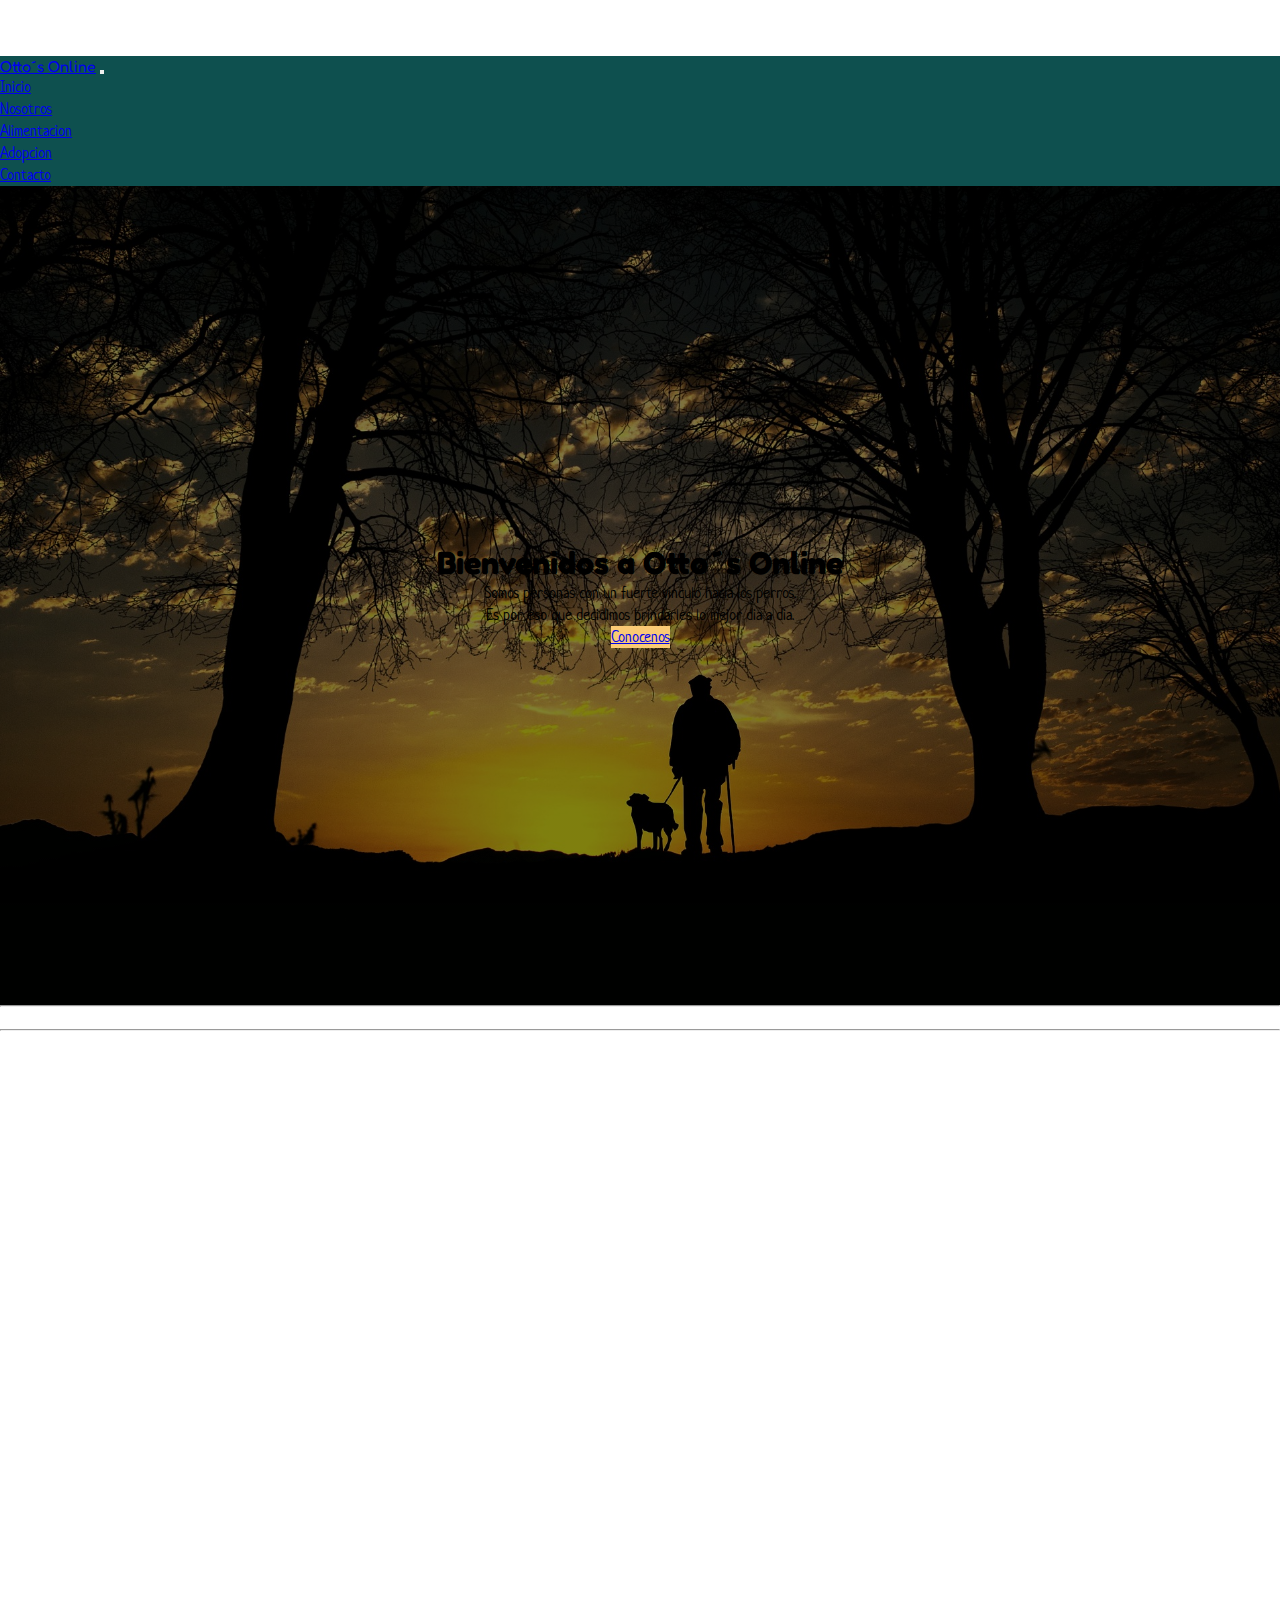
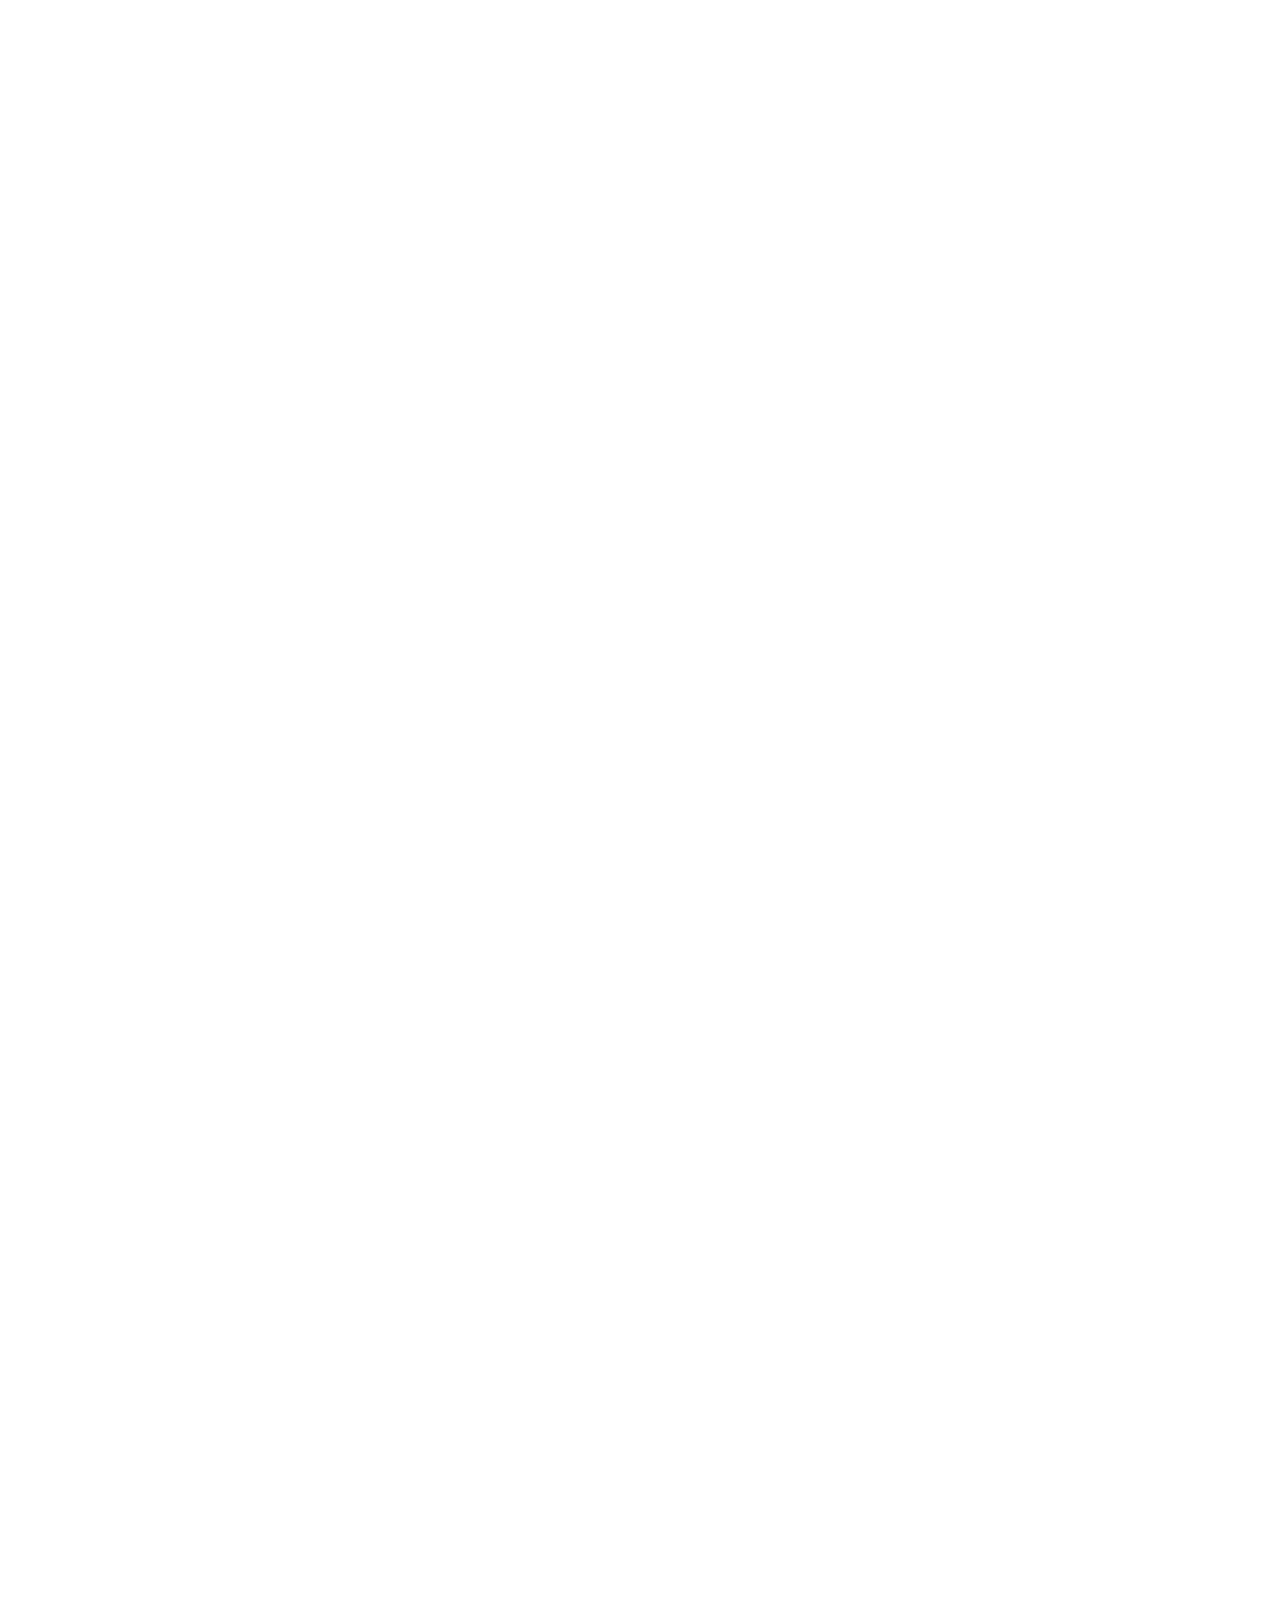
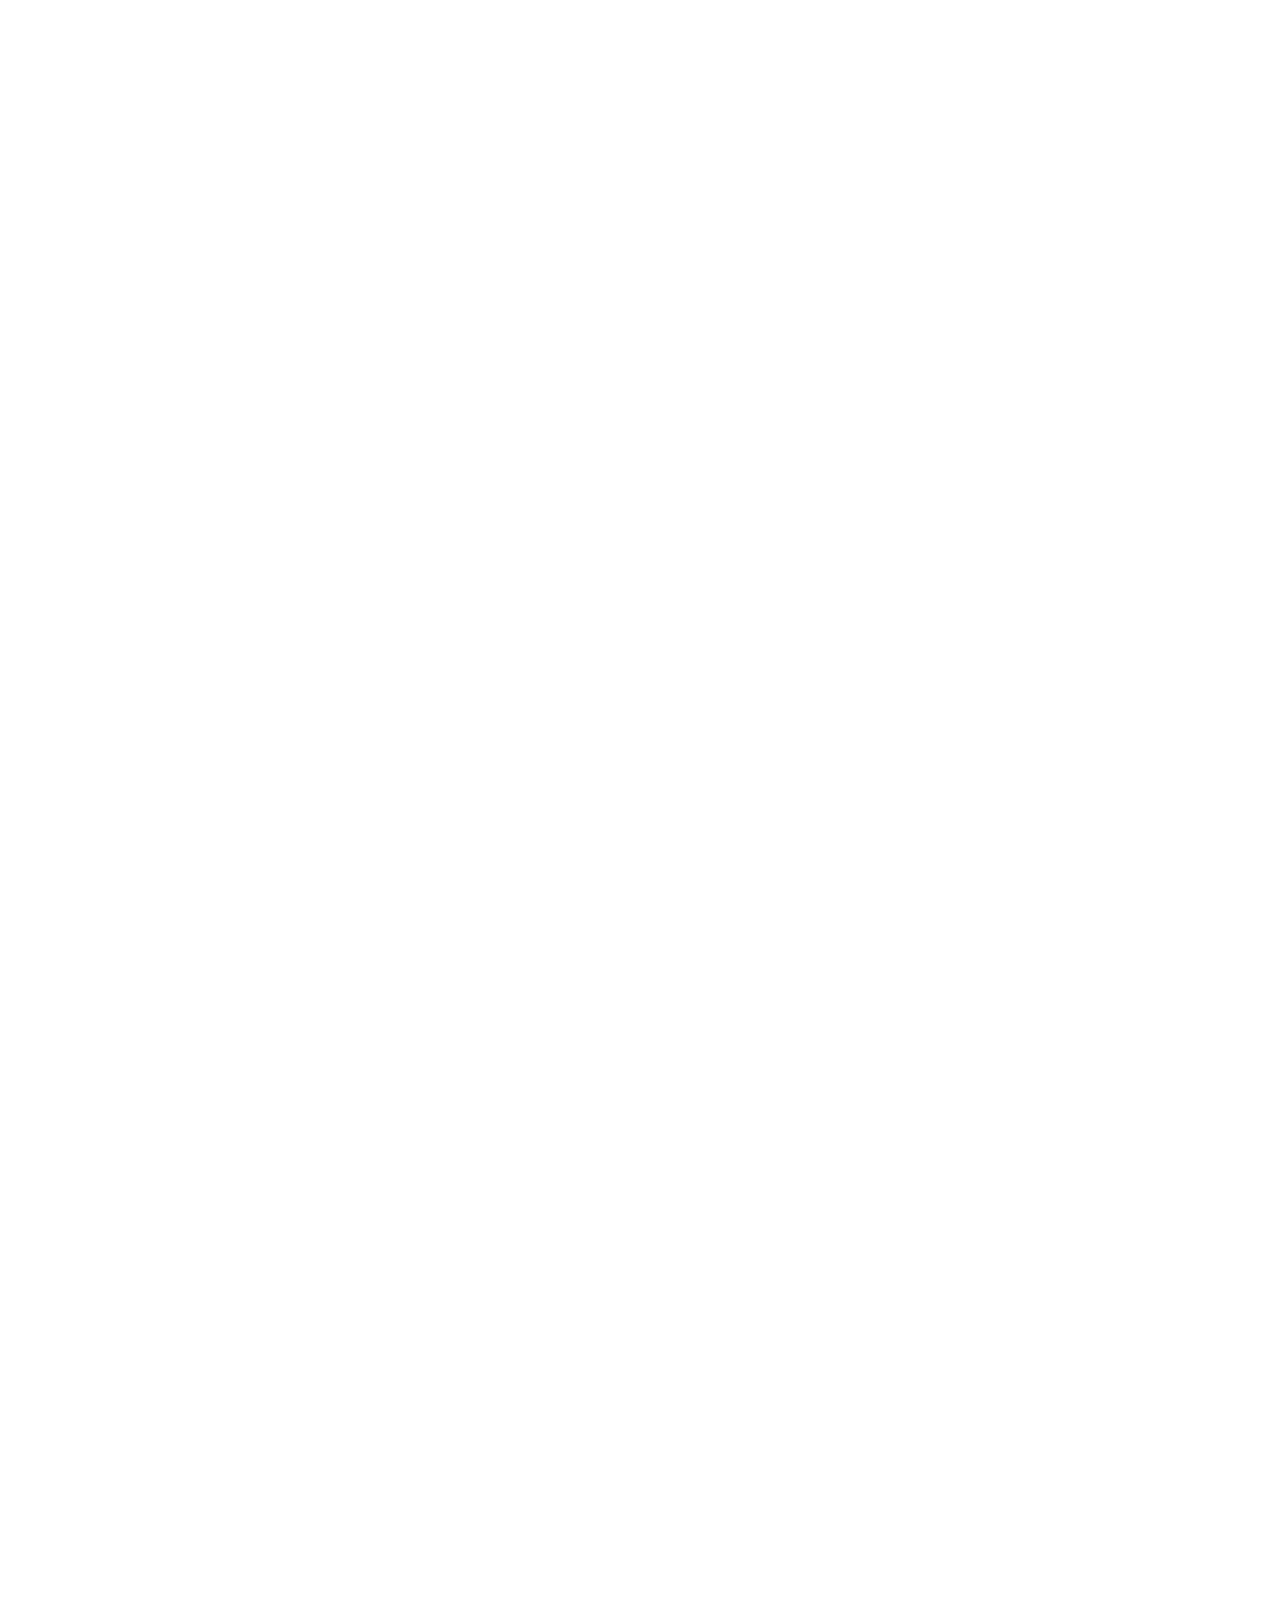
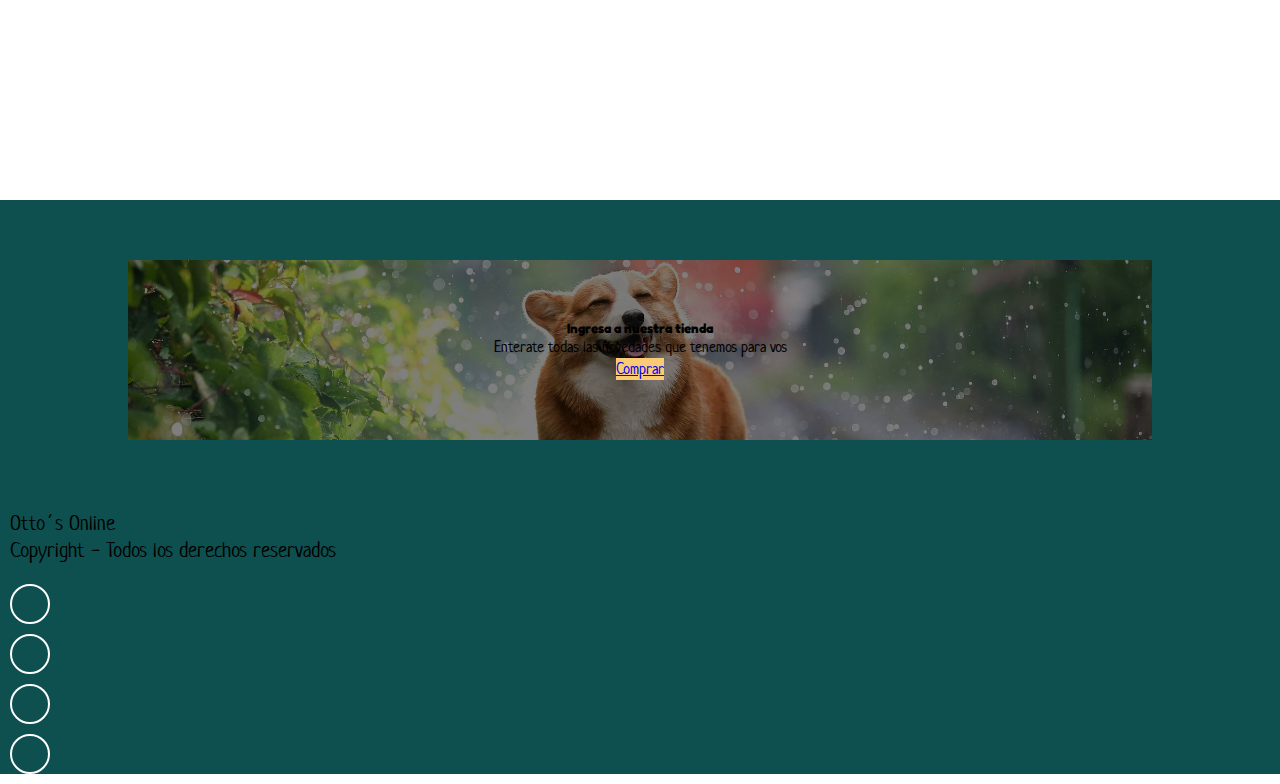
<file: index.html>
<!DOCTYPE html>
<html lang="es">

<head>
  <meta charset="UTF-8">
  <meta http-equiv="X-UA-Compatible" content="IE=edge">
  <meta name="viewport" content="width=device-width, initial-scale=1.0">
  <meta name="description" content="Articulos y alimentos para perros">
  <meta name="keywords"
    content="Pagina de bienvenida, alimento balanceado, cuchas para perros, juguetes para perros, correas, pretales, jaula">
  <link rel="shortcut icon" href="./images/Logo-Otto`s.gif" type="image/x-icon">
  <link rel="stylesheet" href="https://cdnjs.cloudflare.com/ajax/libs/font-awesome/6.2.1/css/all.min.css"
    integrity="sha512-MV7K8+y+gLIBoVD59lQIYicR65iaqukzvf/nwasF0nqhPay5w/9lJmVM2hMDcnK1OnMGCdVK+iQrJ7lzPJQd1w=="
    crossorigin="anonymous" referrerpolicy="no-referrer" />
  <link href="https://cdn.jsdelivr.net/npm/bootstrap@5.2.3/dist/css/bootstrap.min.css" rel="stylesheet"
    integrity="sha384-rbsA2VBKQhggwzxH7pPCaAqO46MgnOM80zW1RWuH61DGLwZJEdK2Kadq2F9CUG65" crossorigin="anonymous">
  <link href="https://unpkg.com/aos@2.3.1/dist/aos.css" rel="stylesheet">
  <link rel="stylesheet" href="./css/estilo.css">
  <title>Otto,s Online</title>
</head>

<body>
  <!--Navbar-->
  <header>
    <nav class="navbar navbar-dark navbar-expand-lg fixed-top">
      <div class="container">
        <a class="navbar-brand" href="./index.html"><span class="text-warning">Otto´s</span> Online</a>
        <button class="navbar-toggler" type="button" data-bs-toggle="collapse" data-bs-target="#navbarSupportedContent"
          aria-controls="navbarSupportedContent" aria-expanded="false" aria-label="Toggle navigation">
          <span class="navbar-toggler-icon"></span>
        </button>
        <div class="collapse navbar-collapse" id="navbarSupportedContent">
          <ul class="navbar-nav ms-auto mb-2 mb-lg-0">
            <li class="nav-item">
              <a class="nav-link active" aria-current="page" href="./index.html">Inicio</a>
            </li>
            <li class="nav-item">
              <a class="nav-link" href="./pages/nosotros.html">Nosotros</a>
            </li>
            <li class="nav-item">
              <a class="nav-link" href="./pages/alimentacion.html">Alimentacion</a>
            </li>
            <li class="nav-item">
              <a class="nav-link" href="./pages/adopcion.html">Adopcion</a>
            </li>
            <li class="nav-item">
              <a class="nav-link" href="./pages/contacto.html">Contacto</a>
            </li>
        </div>
      </div>
    </nav>
  </header>

  <!--Main-->

  <main>
    <section class="hero" data-aos="zoom-out">
      <div class="hero__textos text-light">
        <h1 class="shadow">Bienvenidos a Otto´s Online</h1>
        <p class="shadow">Somos personas con un fuerte vinculo hacia los perros. <br> Es por eso que decidimos
          brindarles lo mejor dia a dia.</p>
        <a href="./pages/nosotros.html" class="btn btn-warning">Conocenos</a>
      </div>
    </section>


    <!--Cajas con articulos-->

    <section class="container">
      <hr class="featurette-divider">
      <div class="row">
        <div data-aos="fade-up" class=" d-flex justify-content-center mb-3">
          <h3 class="titulos">Te ayudamos en cada paso</h3>
        </div>
        <hr class="featurette-divider">
        <div data-aos="fade-right" class="col-md-4 mt-3">
          <div class="card shadow h-100">
            <img src="./images/alimentacion.jpg" class="card-img-top" alt="alimentacion">
            <div class="card-body text-center">
              <h5 class="card-title titulos">Alimentación</h5>
              <p class="card-text">Para que tu perro este fuerte y sano, su dieta debe incluir los siguientes
                nutrientes.</p>
              <a href="./pages/alimentacion.html" target="_blank" class="btn btn-warning">Ver más</a>
            </div>
          </div>
        </div>

        <div data-aos="fade-up-right" class="col-md-4 mt-3">
          <div class="card shadow h-100">
            <img src="./images/beneficios.jpg" class="card-img-top" alt="beneficios">
            <div class="card-body text-center">
              <h5 class="card-title titulos">Beneficios</h5>
              <p class="card-text">Estudios han demostrado lo beneficioso que es tener un perro, enterate acá.</p>
              <a href="./pages/adopcion.html" target="_blank" class="btn btn-warning">Ver más</a>
            </div>
          </div>
        </div>

        <div data-aos="fade-left" class="col-md-4 mt-3">
          <div class="card shadow h-100">
            <img src="./images/llegada.jpg" class="card-img-top" alt="llegada">
            <div class="card-body text-center">
              <h5 class="card-title titulos">Llegada de un nuevo cachorro</h5>
              <p class="card-text">Cuando un cachorro llega, todo es diferente. Por eso queremos darte algunos consejos.
              </p>
              <a href="./pages/adopcion.html" target="_blank" class="btn btn-warning">Ver más</a>
            </div>
          </div>
        </div>
      </div>
    </section>
    <!--Tienda-->
    <section class="container d-flex justify-content-center mt-3">
      <div class="tienda container rounded">
        <div class="tienda__contenido rounded">
          <div class="tienda__textos text-light">
            <h5>Ingresa a nuestra tienda</h5>
            <p>Enterate todas las novedades que tenemos para vos</p>
            <a href="https://listado.mercadolibre.com.ar/animales-mascotas/perros/tienda-de-perros_NoIndex_True#applied_filter_id%3Dcategory%26applied_filter_name%3DCategor%C3%ADas%26applied_filter_order%3D4%26applied_value_id%3DMLA1072%26applied_value_name%3DPerros%26applied_value_order%3D18%26applied_value_results%3D182%26is_custom%3Dfalse"
              class="btn btn-warning" target="_blank">Comprar</a>
          </div>
        </div>
      </div>
    </section>
  </main>

  <!--Footer-->

  <footer class="pie d-flex flex-column align-items-center justify-content-center text-white mt-3">
    <p class="pie-texto text-center"> Otto´s Online <br> <i class="fa-regular fa-copyright"></i> Copyright - Todos los
      derechos reservados</p>
    <div class=" iconos-redes d-flex flex-wrap align-items-center justify-content-center">
      <a href="#" target="_blank" rel="noopener noreferrer">
        <i class="fa-brands fa-instagram"></i>
      </a>
      <a href="#">
        <i class="fa-brands fa-square-facebook"></i>
      </a>
      <a href="#">
        <i class="fa-brands fa-twitter"></i>
      </a>
      <a href="#">
        <i class="fa-brands fa-tiktok"></i>
      </a>
    </div>
  </footer>




  <script src="https://unpkg.com/aos@2.3.1/dist/aos.js"></script>
  <script>
    AOS.init({
      easing: 'ease-out-back',
      duration: 3000
    });
  </script>
  <script src="https://cdn.jsdelivr.net/npm/bootstrap@5.2.3/dist/js/bootstrap.bundle.min.js"
    integrity="sha384-kenU1KFdBIe4zVF0s0G1M5b4hcpxyD9F7jL+jjXkk+Q2h455rYXK/7HAuoJl+0I4"
    crossorigin="anonymous"></script>
</body>

</html>
</file>
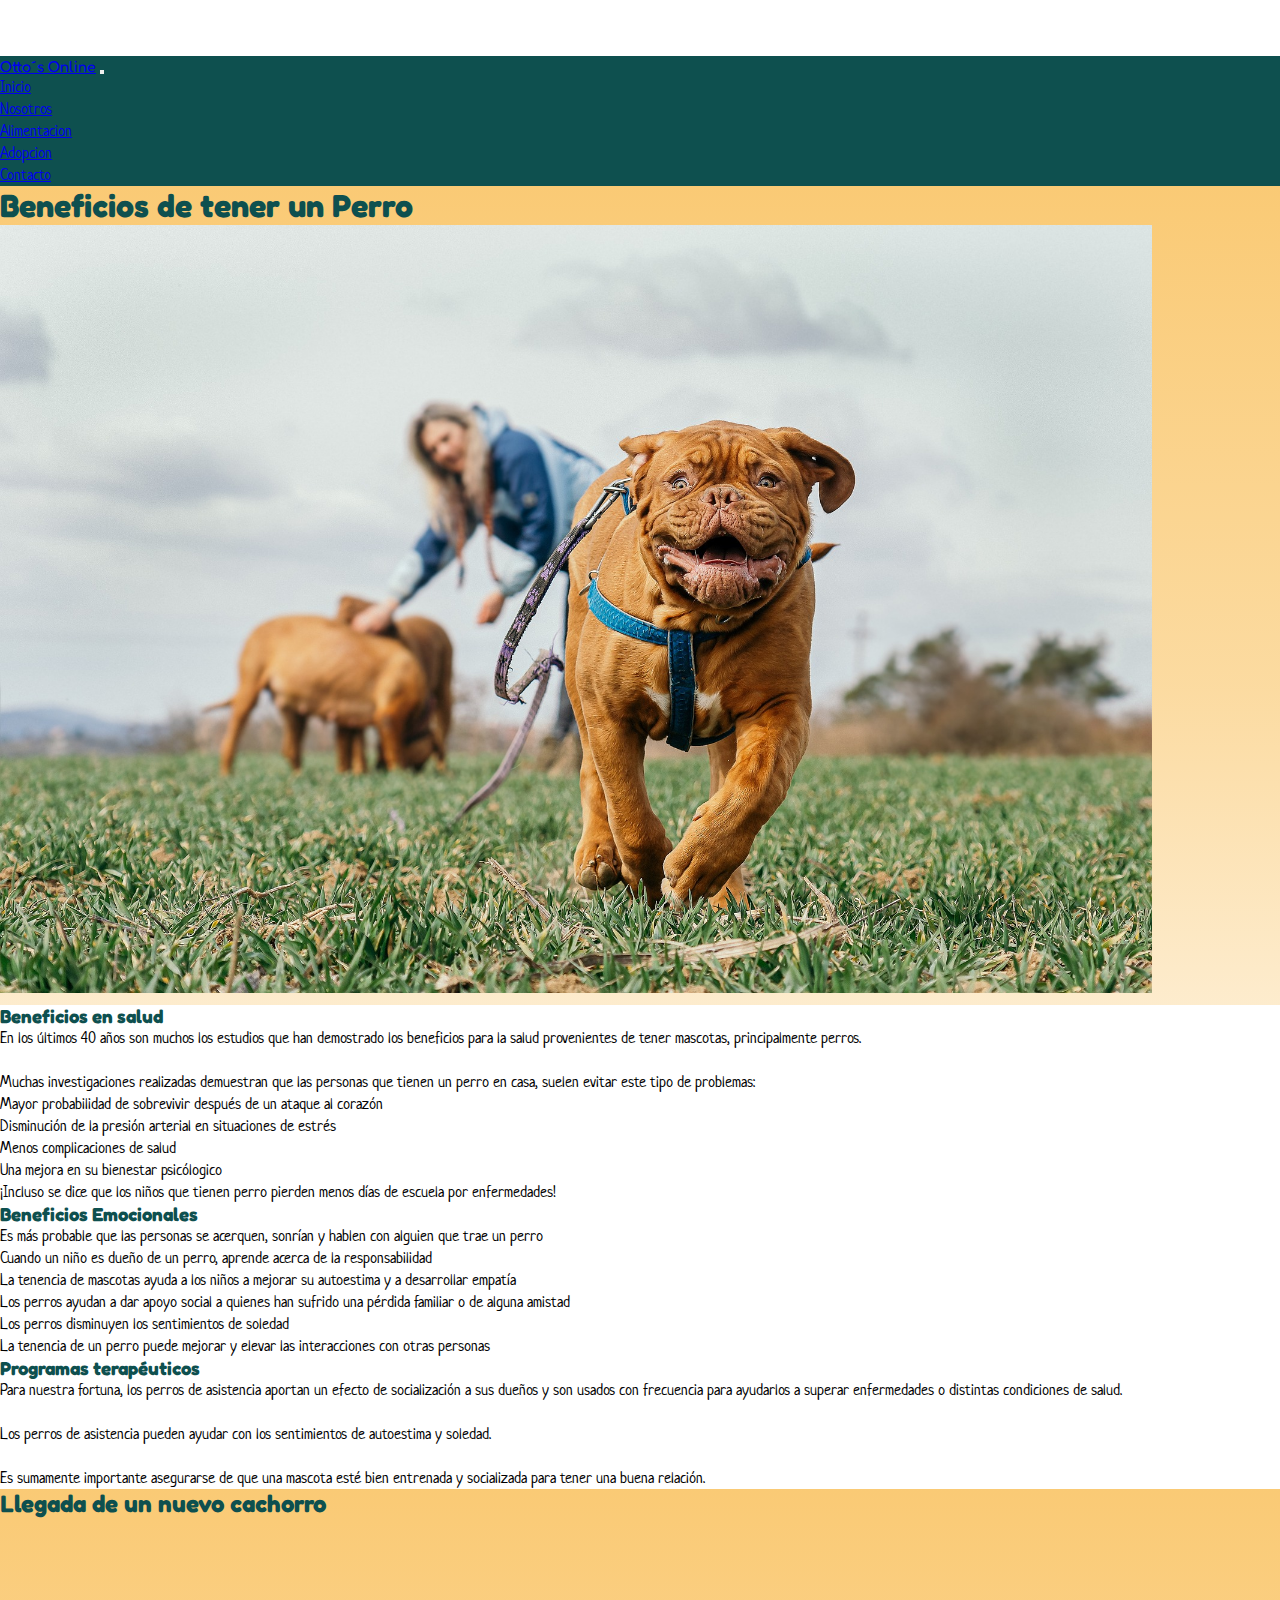
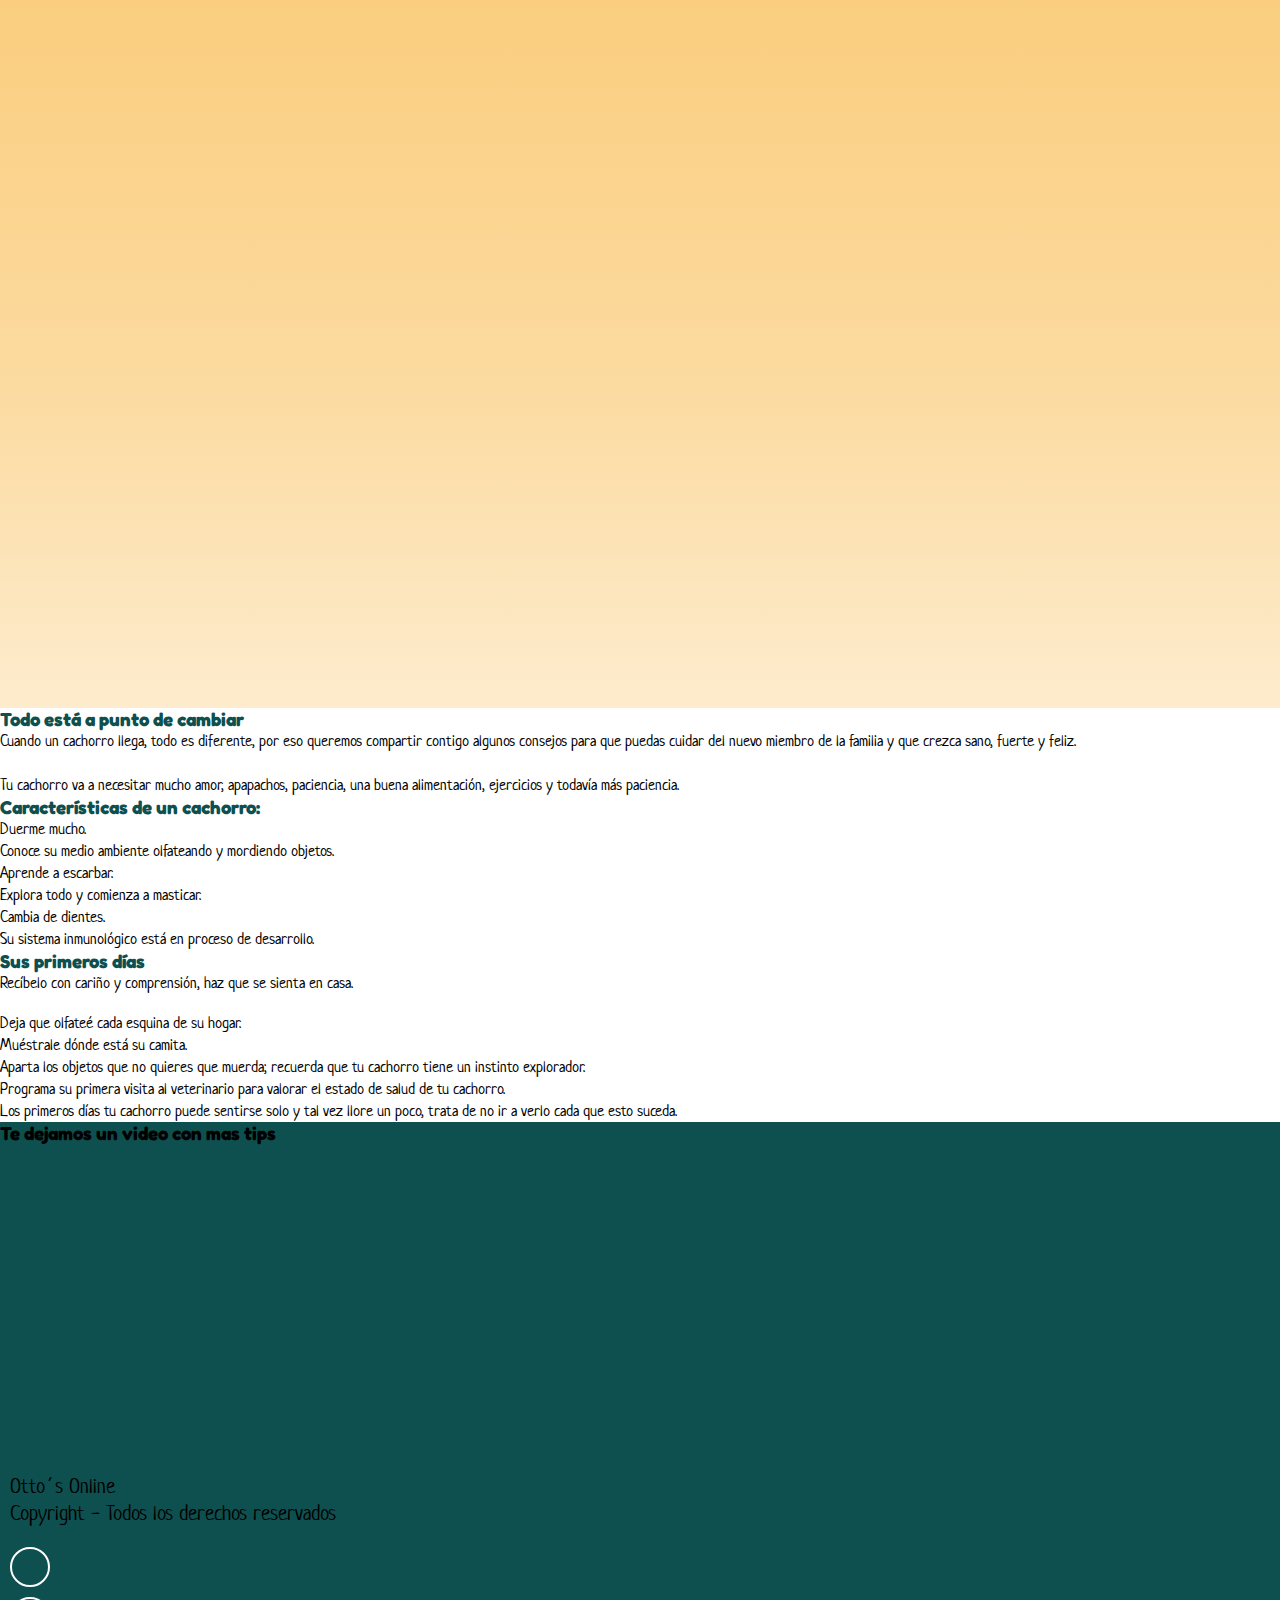
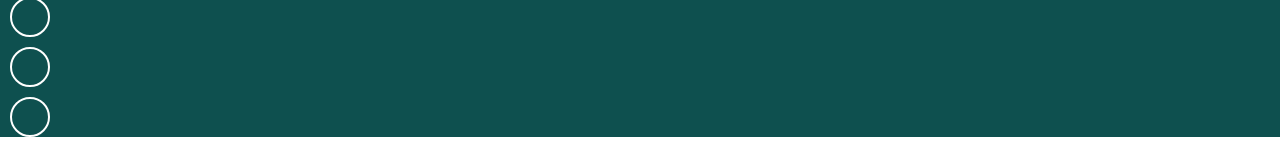
<file: pages/adopcion.html>
<!DOCTYPE html>
<html lang="es">

<head>
  <meta charset="UTF-8">
  <meta http-equiv="X-UA-Compatible" content="IE=edge">
  <meta name="viewport" content="width=device-width, initial-scale=1.0">
  <meta name="description" content="Te brindamos informacion y beneficios de tener un perro">
  <meta name="keywords"
    content="Articulos sobre una adopcion responsable y beneficios que conlleva, alimento balanceado, cuchas para perros, juguetes para perros, correas, pretales, jaula">
  <link rel="shortcut icon" href="../images/Logo-Otto`s.gif" type="image/x-icon">
  <link rel="stylesheet" href="https://cdnjs.cloudflare.com/ajax/libs/font-awesome/6.2.1/css/all.min.css"
    integrity="sha512-MV7K8+y+gLIBoVD59lQIYicR65iaqukzvf/nwasF0nqhPay5w/9lJmVM2hMDcnK1OnMGCdVK+iQrJ7lzPJQd1w=="
    crossorigin="anonymous" referrerpolicy="no-referrer" />
  <link href="https://unpkg.com/aos@2.3.1/dist/aos.css" rel="stylesheet">
  <link href="https://cdn.jsdelivr.net/npm/bootstrap@5.2.3/dist/css/bootstrap.min.css" rel="stylesheet"
    integrity="sha384-rbsA2VBKQhggwzxH7pPCaAqO46MgnOM80zW1RWuH61DGLwZJEdK2Kadq2F9CUG65" crossorigin="anonymous">
  <link rel="stylesheet" href="../css/estilo.css">
  <title>Otto´s Online - Adopción</title>
</head>

<body>
  <!--Navbar-->
  <header>
    <nav class="navbar navbar-dark navbar-expand-lg fixed-top">
      <div class="container">
        <a class="navbar-brand" href="../index.html"><span class="text-warning">Otto´s</span> Online</a>
        <button class="navbar-toggler" type="button" data-bs-toggle="collapse" data-bs-target="#navbarSupportedContent"
          aria-controls="navbarSupportedContent" aria-expanded="false" aria-label="Toggle navigation">
          <span class="navbar-toggler-icon"></span>
        </button>
        <div class="collapse navbar-collapse" id="navbarSupportedContent">
          <ul class="navbar-nav ms-auto mb-2 mb-lg-0">
            <li class="nav-item">
              <a class="nav-link" href="../index.html">Inicio</a>
            </li>
            <li class="nav-item">
              <a class="nav-link" href="../pages/nosotros.html">Nosotros</a>
            </li>
            <li class="nav-item">
              <a class="nav-link" href="../pages/alimentacion.html">Alimentacion</a>
            </li>
            <li class="nav-item">
              <a class="nav-link active" aria-current="page" href="../pages/adopcion.html">Adopcion</a>
            </li>
            <li class="nav-item">
              <a class="nav-link" href="../pages/contacto.html">Contacto</a>
            </li>
        </div>
      </div>
    </nav>
  </header>
  <main>
    <!--Articulo 1-->
    <section class="container-fluid d-flex flex-column secondaryHero2">
      <div class="text-center">
        <h1 class="titulos mt-3">Beneficios de tener un Perro</h1>
      </div>
      <div class="text-center mt-3" data-aos="zoom-in">
        <img src="../images/beneficios.jpg" alt="Perro jugando" class="img-fluid perroArticulo rounded">
      </div>
    </section>
    <article>
      <div class="container">
        <h3 class="titulos mt-3">Beneficios en salud</h3>
        <p>En los últimos 40 años son muchos los estudios que han demostrado los beneficios para la salud provenientes
          de tener mascotas, principalmente perros. <br> <br> Muchas investigaciones realizadas demuestran que las
          personas que tienen un perro en casa, suelen evitar este tipo de problemas:</p>
        <ul class="lista">
          <li>Mayor probabilidad de sobrevivir después de un ataque al corazón</li>
          <li>Disminución de la presión arterial en situaciones de estrés</li>
          <li>Menos complicaciones de salud</li>
          <li>Una mejora en su bienestar psicólogico</li>
          <li>¡Incluso se dice que los niños que tienen perro pierden menos días de escuela por enfermedades!</li>
        </ul>
        <h3 class="titulos mt-3">Beneficios Emocionales</h3>
        <ul class="lista">
          <li>Es más probable que las personas se acerquen, sonrían y hablen con alguien que trae un perro</li>
          <li>Cuando un niño es dueño de un perro, aprende acerca de la responsabilidad</li>
          <li>La tenencia de mascotas ayuda a los niños a mejorar su autoestima y a desarrollar empatía</li>
          <li>Los perros ayudan a dar apoyo social a quienes han sufrido una pérdida familiar o de alguna amistad</li>
          <li>Los perros disminuyen los sentimientos de soledad</li>
          <li>La tenencia de un perro puede mejorar y elevar las interacciones con otras personas</li>
        </ul>
        <h3 class="titulos mt-3">Programas terapéuticos</h3>
        <p>Para nuestra fortuna, los perros de asistencia aportan un efecto de socialización a sus dueños y son usados
          con frecuencia para ayudarlos a superar enfermedades o distintas condiciones de salud. <br><br>Los perros de
          asistencia pueden ayudar con los sentimientos de autoestima y soledad. <br><br>Es sumamente importante
          asegurarse de que una mascota esté bien entrenada y socializada para tener una buena relación.</p>
      </div>
    </article>
    <!--Articulo 2-->
    <section class="container-fluid d-flex flex-column secondaryHero2">
      <div class="text-center">
        <h2 class="titulos mt-3">Llegada de un nuevo cachorro</h2>
      </div>
      <div class="text-center mt-3" data-aos="zoom-in">
        <img src="../images/llegada.jpg" alt="Cachorro" class="img-fluid perroArticulo rounded">
      </div>
    </section>

    <article>
      <div class="container">
        <h3 class="titulos mt-3">Todo está a punto de cambiar</h3>
        <p>Cuando un cachorro llega, todo es diferente, por eso queremos compartir contigo algunos consejos para que
          puedas cuidar del nuevo miembro de la familia y que crezca sano, fuerte y feliz. <br><br>Tu cachorro va a
          necesitar mucho amor, apapachos, paciencia, una buena alimentación, ejercicios y todavía más paciencia.</p>
        <h3 class="titulos mt-3">Características de un cachorro:</h3>
        <ul class="lista">
          <li>Duerme mucho.</li>
          <li>Conoce su medio ambiente olfateando y mordiendo objetos.</li>
          <li>Aprende a escarbar.</li>
          <li>Explora todo y comienza a masticar.</li>
          <li>Cambia de dientes.</li>
          <li>Su sistema inmunológico está en proceso de desarrollo.</li>
        </ul>
        <h3 class="titulos mt-3">Sus primeros días</h3>
        <p>Recíbelo con cariño y comprensión, haz que se sienta en casa.</p> <br>
        <ul class="lista">
          <li>Deja que olfateé cada esquina de su hogar.</li>
          <li>Muéstrale dónde está su camita.</li>
          <li>Aparta los objetos que no quieres que muerda; recuerda que tu cachorro tiene un instinto explorador.</li>
          <li>Programa su primera visita al veterinario para valorar el estado de salud de tu cachorro.</li>
          <li>Los primeros días tu cachorro puede sentirse solo y tal vez llore un poco, trata de no ir a verlo cada que
            esto suceda.</li>
        </ul>
      </div>
      <!--Video-->
      <div class="contenedor-video container d-flex flex-column align-items-center rounded">
        <h3 class="text-warning p-3">Te dejamos un video con mas tips</h3>

        <div class="pb-5">
          <iframe width="700" height="315" src="https://www.youtube.com/embed/TbgB5zH8_3E" title="YouTube video player"
            frameborder="0"
            allow="accelerometer; autoplay; clipboard-write; encrypted-media; gyroscope; picture-in-picture; web-share"
            allowfullscreen></iframe>
        </div>
      </div>
    </article>
  </main>
  <!--Footer-->
  <footer class="pie d-flex flex-column align-items-center justify-content-center text-white mt-3">
    <p class="pie-texto text-center"> Otto´s Online <br> <i class="fa-regular fa-copyright"></i> Copyright - Todos los
      derechos reservados</p>
    <div class=" iconos-redes d-flex flex-wrap align-items-center justify-content-center">
      <a href="#" target="_blank" rel="noopener noreferrer">
        <i class="fa-brands fa-instagram"></i>
      </a>
      <a href="#">
        <i class="fa-brands fa-square-facebook"></i>
      </a>
      <a href="#">
        <i class="fa-brands fa-twitter"></i>
      </a>
      <a href="#">
        <i class="fa-brands fa-tiktok"></i>
      </a>

    </div>

  </footer>

  <script src="https://cdn.jsdelivr.net/npm/bootstrap@5.2.3/dist/js/bootstrap.bundle.min.js"
    integrity="sha384-kenU1KFdBIe4zVF0s0G1M5b4hcpxyD9F7jL+jjXkk+Q2h455rYXK/7HAuoJl+0I4"
    crossorigin="anonymous"></script>
  <script src="https://unpkg.com/aos@2.3.1/dist/aos.js"></script>
  <script>
    AOS.init({
      easing: 'ease-out-back',
      duration: 3000
    });
  </script>
</body>

</html>
</file>
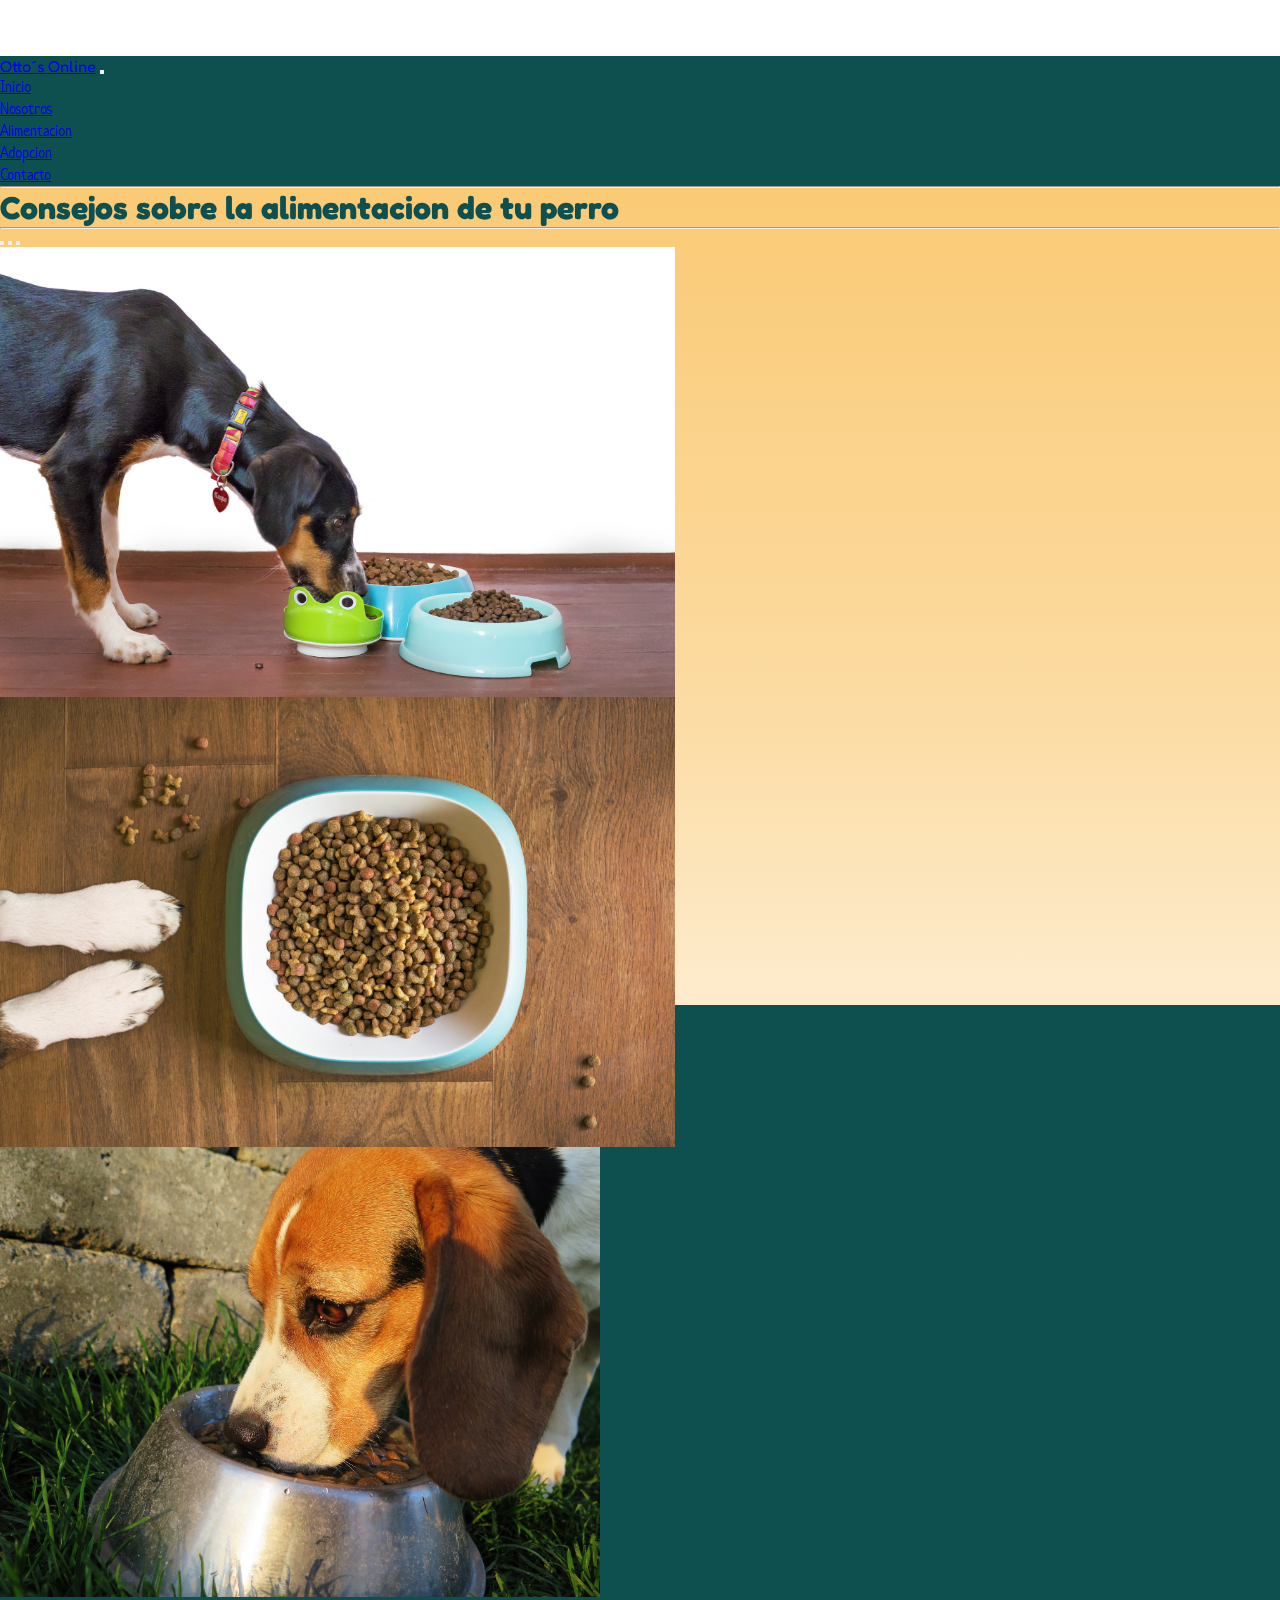
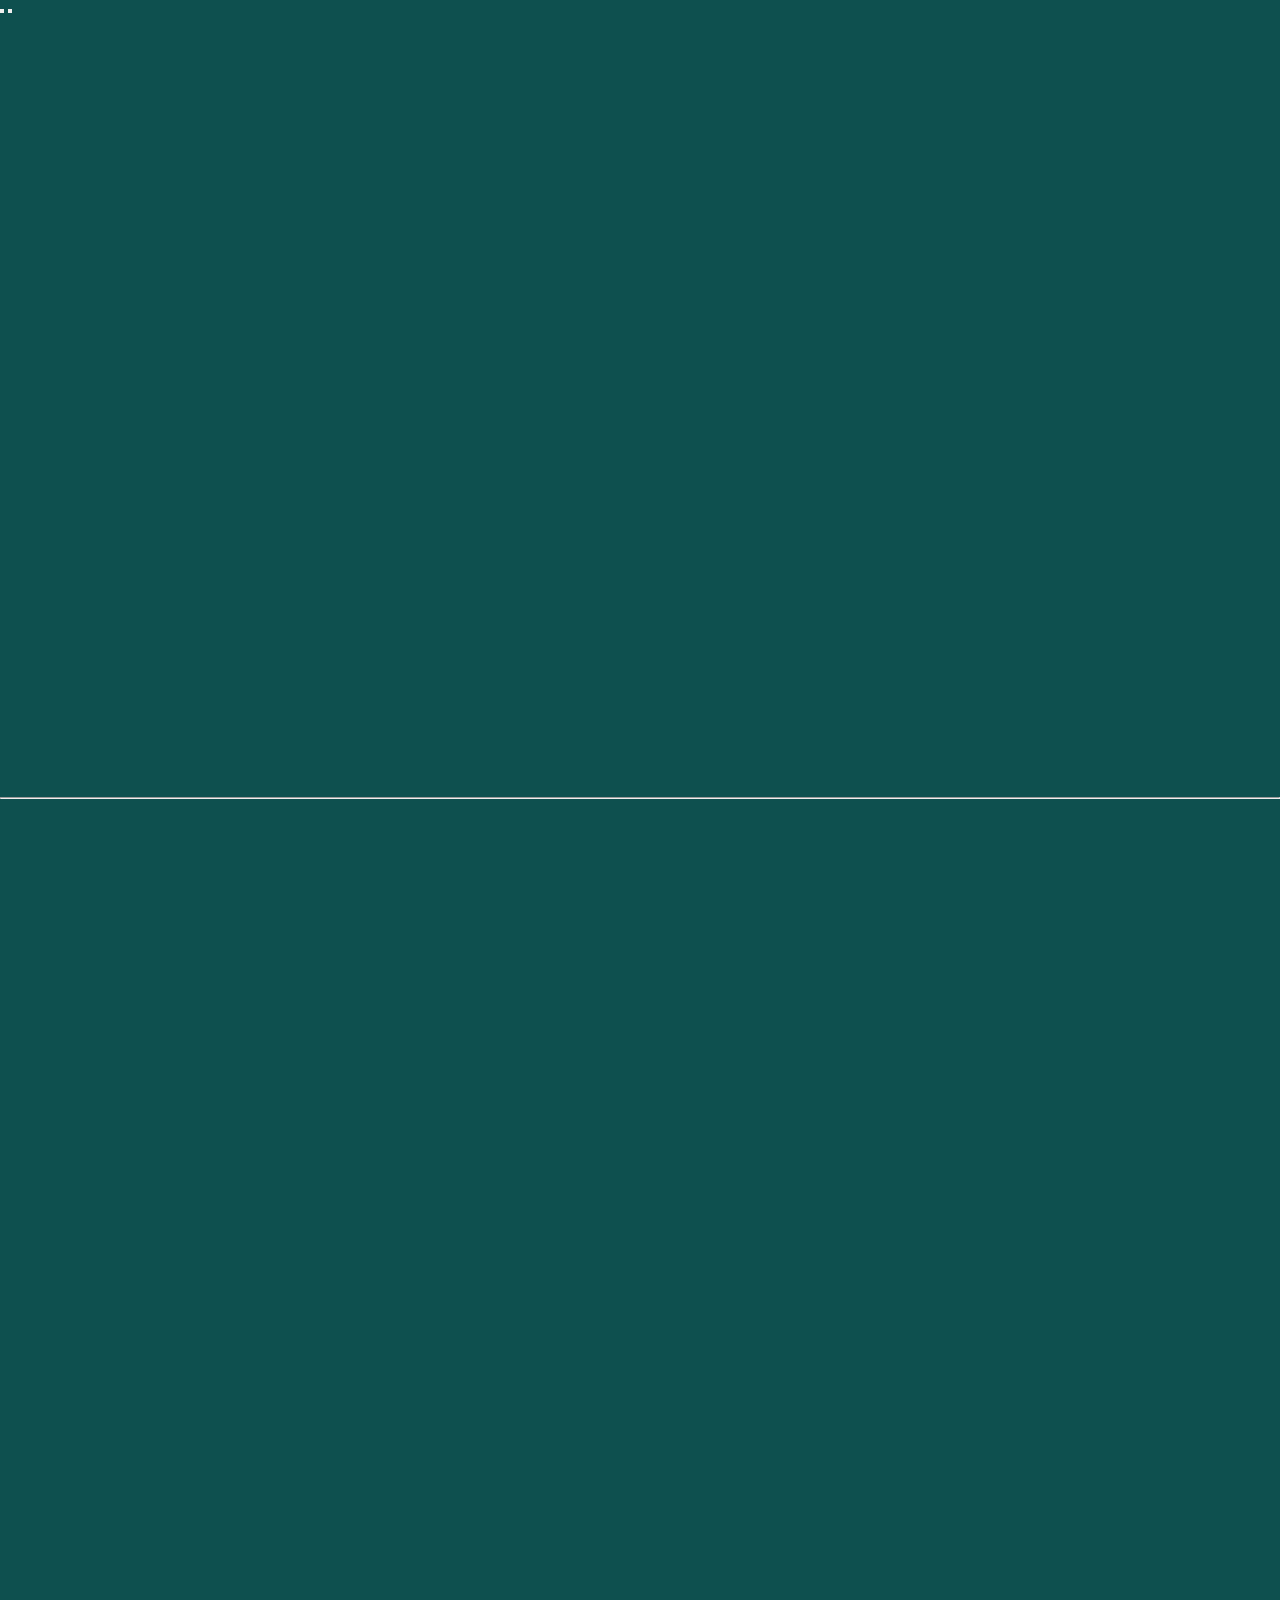
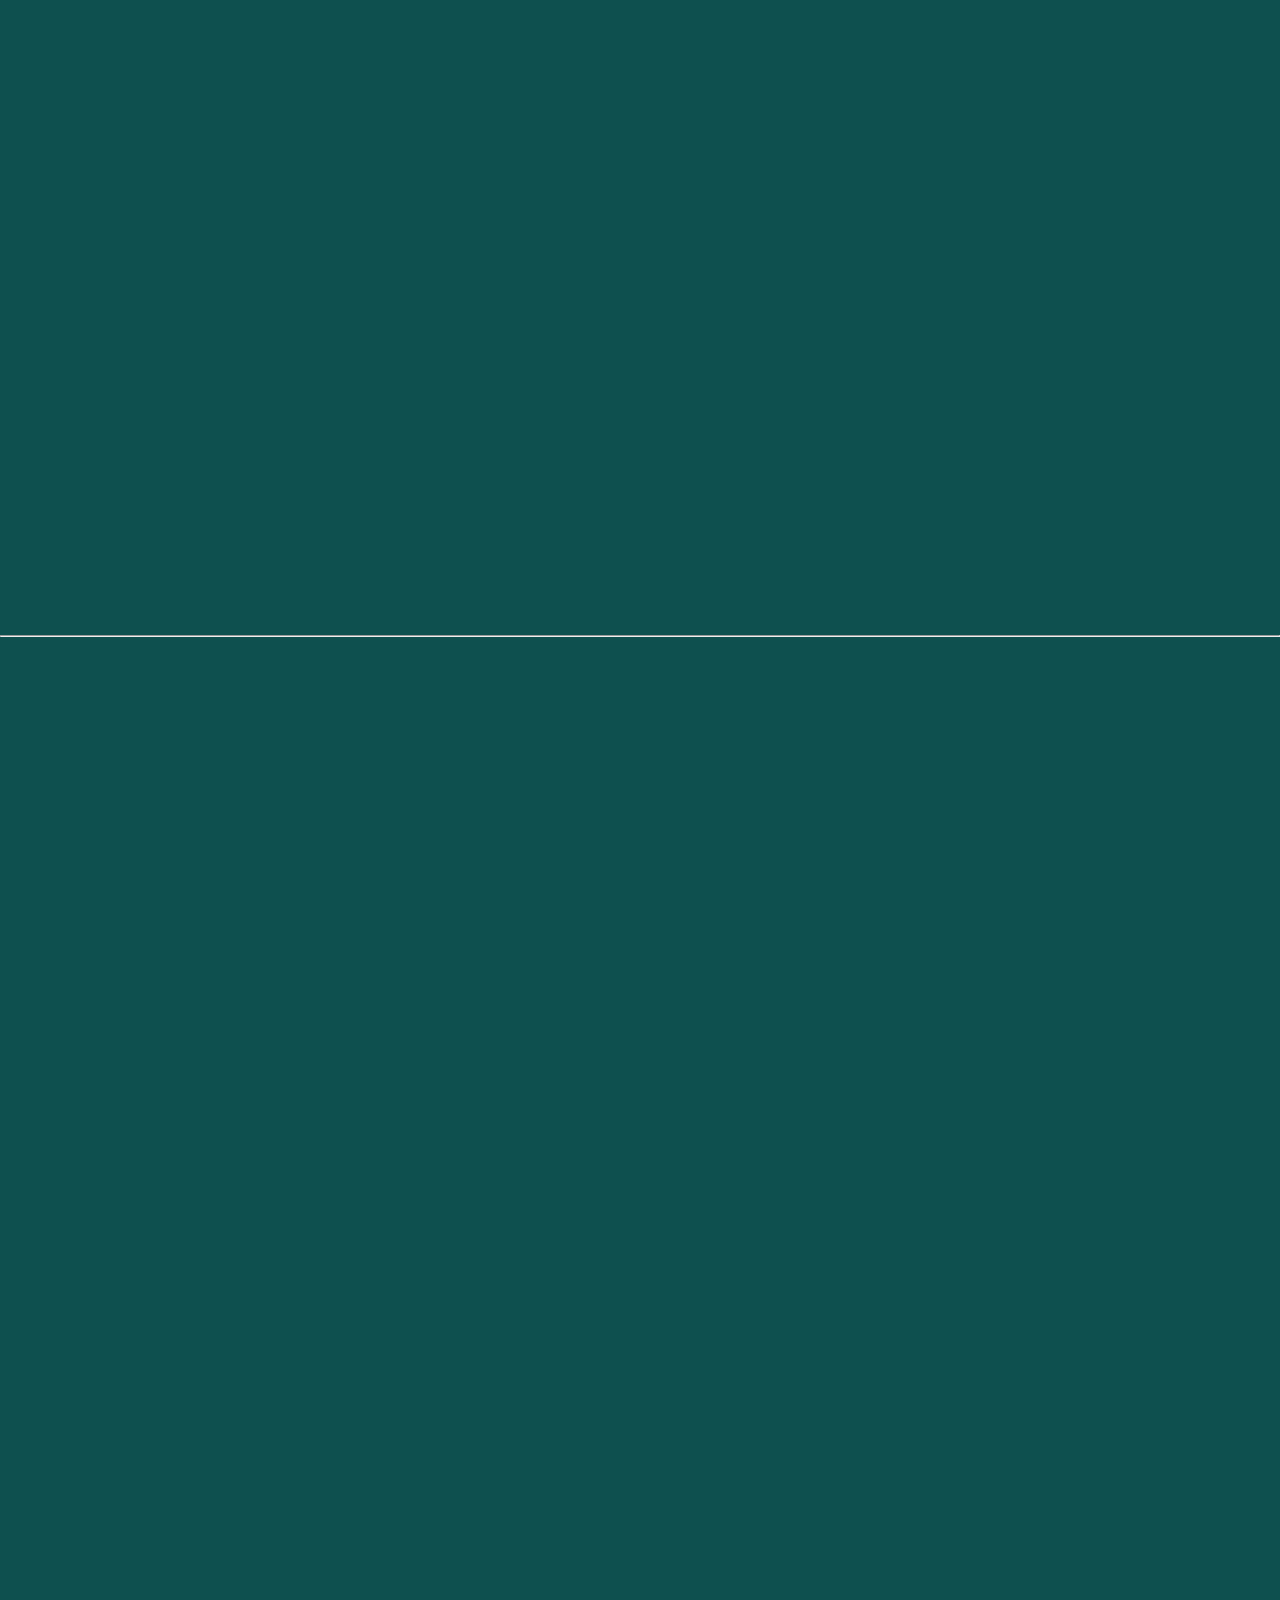
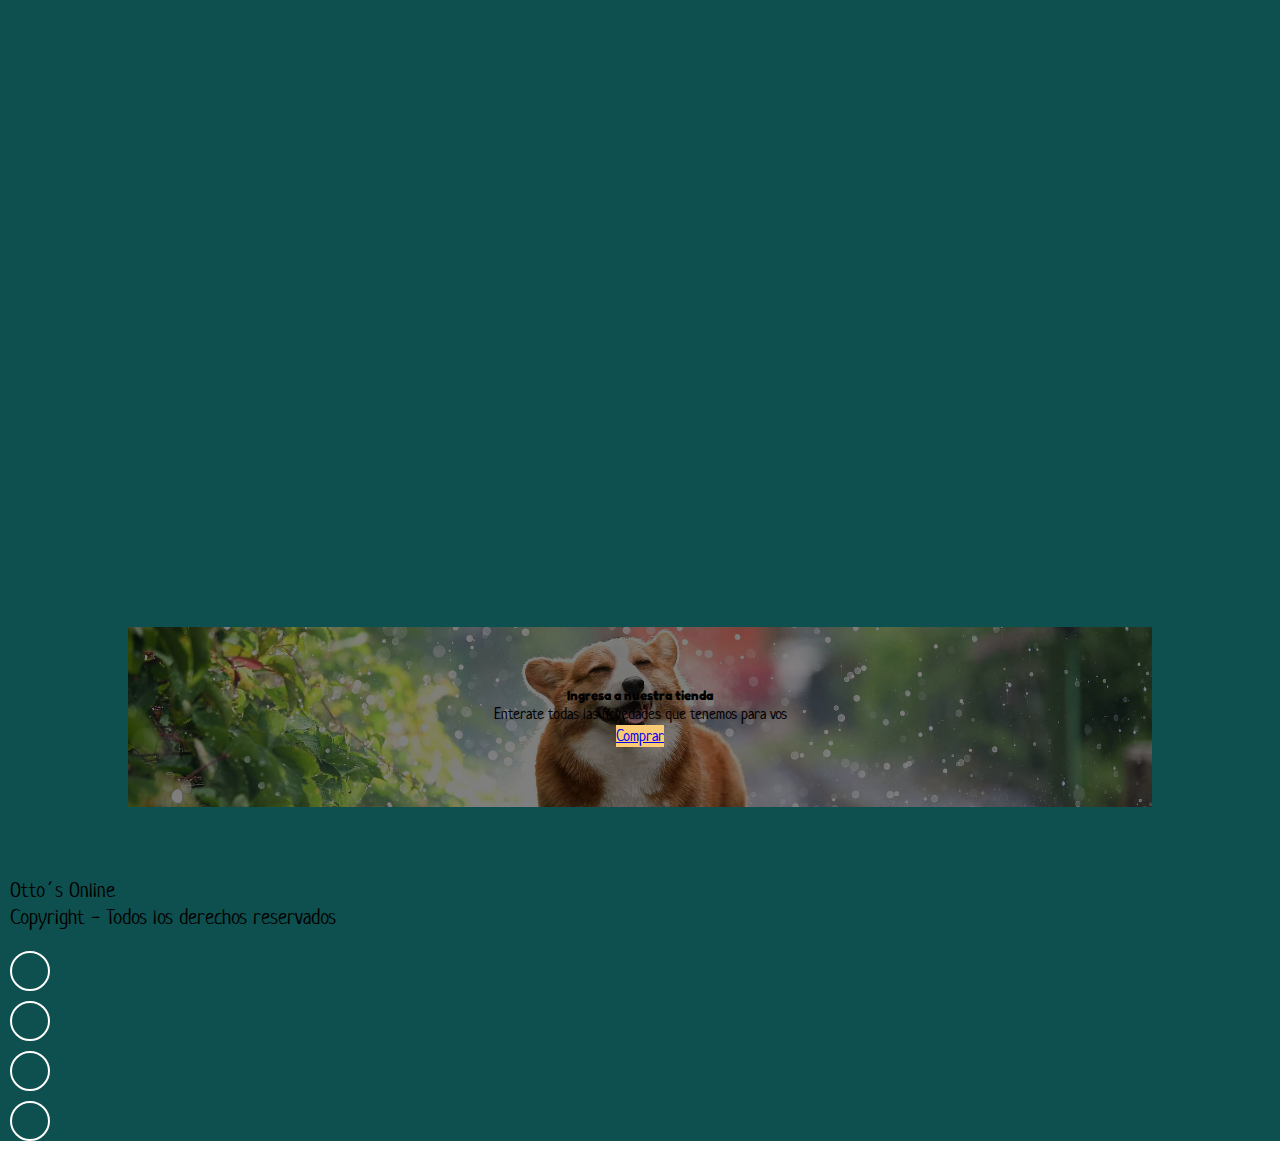
<file: pages/alimentacion.html>
<!DOCTYPE html>
<html lang="es">

<head>
  <meta charset="UTF-8">
  <meta http-equiv="X-UA-Compatible" content="IE=edge">
  <meta name="viewport" content="width=device-width, initial-scale=1.0">
  <meta name="description" content="Consejos sobre la alimentacion de tu perro">
  <meta name="keywords"
    content="Articulos sobre una buena alimentacion, alimento balanceado, cuchas para perros, juguetes para perros, correas, pretales, jaula">
  <link rel="shortcut icon" href="../images/Logo-Otto`s.gif" type="image/x-icon">
  <link rel="stylesheet" href="https://cdnjs.cloudflare.com/ajax/libs/font-awesome/6.2.1/css/all.min.css"
    integrity="sha512-MV7K8+y+gLIBoVD59lQIYicR65iaqukzvf/nwasF0nqhPay5w/9lJmVM2hMDcnK1OnMGCdVK+iQrJ7lzPJQd1w=="
    crossorigin="anonymous" referrerpolicy="no-referrer" />
  <link href="https://cdn.jsdelivr.net/npm/bootstrap@5.2.3/dist/css/bootstrap.min.css" rel="stylesheet"
    integrity="sha384-rbsA2VBKQhggwzxH7pPCaAqO46MgnOM80zW1RWuH61DGLwZJEdK2Kadq2F9CUG65" crossorigin="anonymous">
  <link href="https://unpkg.com/aos@2.3.1/dist/aos.css" rel="stylesheet">
  <link rel="stylesheet" href="../css/estilo.css">
  <title>Otto´s Online - Alimentación </title>
</head>

<body>
  <!--Navbar-->
  <header>
    <nav class="navbar navbar-dark navbar-expand-lg fixed-top">
      <div class="container">
        <a class="navbar-brand" href="../index.html"><span class="text-warning">Otto´s</span> Online</a>
        <button class="navbar-toggler" type="button" data-bs-toggle="collapse" data-bs-target="#navbarSupportedContent"
          aria-controls="navbarSupportedContent" aria-expanded="false" aria-label="Toggle navigation">
          <span class="navbar-toggler-icon"></span>
        </button>
        <div class="collapse navbar-collapse" id="navbarSupportedContent">
          <ul class="navbar-nav ms-auto mb-2 mb-lg-0">
            <li class="nav-item">
              <a class="nav-link" href="../index.html">Inicio</a>
            </li>
            <li class="nav-item">
              <a class="nav-link" href="../pages/nosotros.html">Nosotros</a>
            </li>
            <li class="nav-item">
              <a class="nav-link active" aria-current="page" href="../pages/alimentacion.html">Alimentacion</a>
            </li>
            <li class="nav-item">
              <a class="nav-link" href="../pages/adopcion.html">Adopcion</a>
            </li>
            <li class="nav-item">
              <a class="nav-link" href="../pages/contacto.html">Contacto</a>
            </li>
        </div>
      </div>
    </nav>
  </header>
  <!--Titulo y background-->
  <main>
    <section class="secondaryHero">
      <div class="container">
        <hr class="featurette-divider">
        <div data-aos="fade-up" class="d-flex justify-content-center mb-3">
          <h1 class="titulos text-center">Consejos sobre la alimentacion de tu perro</h1>
        </div>
        <hr class="featurette-divider">
      </div>
      <!-- Carousel -->
      <div id="demo" class="carousel carousel-dark slide container-fluid" data-bs-ride="carousel" data-aos="zoom-in">

        <!-- Indicators/dots -->
        <div class="carousel-indicators">
          <button type="button" data-bs-target="#demo" data-bs-slide-to="0" class="active"></button>
          <button type="button" data-bs-target="#demo" data-bs-slide-to="1"></button>
          <button type="button" data-bs-target="#demo" data-bs-slide-to="2"></button>
        </div>

        <!-- The slideshow/carousel -->
        <div class="carousel-inner">
          <div class="carousel-item active d-item">
            <img src="../images/alimentacion.jpg" alt="Perro comiendo" class="d-block w-100 d-img rounded">
          </div>
          <div class="carousel-item d-item">
            <img src="../images/alimentacion2.jpg" alt="Comedero" class="d-block w-100 d-img rounded">
          </div>
          <div class="carousel-item d-item">
            <img src="../images/alimentacion3.jpg" alt="Perro comiendo" class="d-block w-100 d-img rounded">
          </div>
        </div>

        <!-- Left and right controls/icons -->
        <button class="carousel-control-prev" type="button" data-bs-target="#demo" data-bs-slide="prev">
          <span class="carousel-control-prev-icon"></span>
        </button>
        <button class="carousel-control-next" type="button" data-bs-target="#demo" data-bs-slide="next">
          <span class="carousel-control-next-icon"></span>
        </button>
      </div>
    </section>
    <!--Articulos-->
    <article class=" articulos container-fluid p-2">
      <div class="row align-items-center justify-content-center m-3">
        <div class="col-md-6 mb-3" data-aos="fade-right">
          <img src="../images/alimentacion.jpg" class="img-fluid rounded" alt="">
        </div>
        <div class="col-md-6" data-aos="fade-left">
          <h4 class="text-center mb-5 text-warning">
            Tipos de Alimentacion
          </h4>
          <p>
            Si queremos saber qué tipo de alimentación es mejor para los perros, lo primero que debemos entender es la
            naturaleza del propio animal. El perro es un carnívoro facultativo o carroñero, lo que quiere decir que,
            siendo carnívoro, puede sobrevivir con fuentes alimenticias diferentes a la animal; a diferencia del gato,
            que es un carnívoro estricto. Y, ¿qué quiere decir esto? pues que está "facultado" para sobrevivir a través
            del consumo de cierto tipo de frutas y vegetales. Al ser un animal carnívoro facultativo, el perro puede
            sobrevivir con algunos alimentos de estos grupos pero, sin el consumo de proteína animal, no tiene todas sus
            necesidades biológicas cubiertas.
          </p>
        </div>
        <hr class="featurette-divider">
        <div class="row align-items-center justify-content-center m-3">
          <div class="col-md-6 mb-3 order-md-2" data-aos="fade-left">
            <img src="../images/alimentacion2.jpg" class="img-fluid rounded" alt="">
          </div>
          <div class="col-md-6 mt-2 order-md-1" data-aos="fade-right">
            <h4 class="text-center mb-5 text-warning">
              Dieta B.A.R.F
            </h4>
            <p>
              La dieta B.A.R.F. (Biologically Appropriate Raw Food o Biológicamente Apropiada) fue creada en base al
              entendimiento de las necesidades biológicas del perro como carnívoro facultativo y está compuesta por
              alimentos crudos que conservan una proporción aproximada por ingesta de:
            <ul class="lista text-justify">
              <li>un 60% de carne y huesos carnosos.</li>
              <li>un 15% de vegetales.</li>
              <li>un 10% de vísceras.</li>
              <li>un 5% de fruta.</li>
            </ul>
            </p>
          </div>
        </div>
        <hr class="featurette-divider">
        <div class="row align-items-center justify-content-center m-3">
          <div class="col-md-6 mb-3" data-aos="fade-right">
            <img src="../images/alimentacion3.jpg" class="img-fluid rounded" alt="">
          </div>
          <div class="col-md-6" data-aos="fade-left">
            <h4 class="text-center mb-5 text-warning">
              Proteinas
            </h4>
            <p>
              Lo primero que debe tener cualquier alimento para perros es proteína animal, en una proporción mayor al
              25% (si es un pienso extrusionado, hay que sumar los porcentajes de todas las proteínas animales que tenga
              y restarle los 2/3 de la calidad que merma con la producción). También es importante asegurarse de que
              diga 100% natural, porque eso significa que sus saborizantes y aromatizantes están hechos con plantas, en
              vez de con químicos.
            </p>
          </div>
        </div>
      </div>
    </article>
    <!--Seccion Tienda-->
    <section class="container d-flex justify-content-center mt-3">
      <div class="tienda container rounded">
        <div class="tienda__contenido rounded">
          <div class="tienda__textos text-light">
            <h5>Ingresa a nuestra tienda</h5>
            <p>Enterate todas las novedades que tenemos para vos</p>
            <a href="https://listado.mercadolibre.com.ar/animales-mascotas/perros/tienda-de-perros_NoIndex_True#applied_filter_id%3Dcategory%26applied_filter_name%3DCategor%C3%ADas%26applied_filter_order%3D4%26applied_value_id%3DMLA1072%26applied_value_name%3DPerros%26applied_value_order%3D18%26applied_value_results%3D182%26is_custom%3Dfalse"
              class="btn btn-warning" target="_blank">Comprar</a>
          </div>
        </div>
      </div>
    </section>
  </main>

  <!--Footer-->

  <footer class="pie d-flex flex-column align-items-center justify-content-center text-white mt-3">
    <p class="pie-texto text-center"> Otto´s Online <br> <i class="fa-regular fa-copyright"></i> Copyright - Todos los
      derechos reservados</p>
    <div class=" iconos-redes d-flex flex-wrap align-items-center justify-content-center">
      <a href="#" target="_blank" rel="noopener noreferrer">
        <i class="fa-brands fa-instagram"></i>
      </a>
      <a href="#">
        <i class="fa-brands fa-square-facebook"></i>
      </a>
      <a href="#">
        <i class="fa-brands fa-twitter"></i>
      </a>
      <a href="#">
        <i class="fa-brands fa-tiktok"></i>
      </a>

    </div>

  </footer>

  <script src="https://unpkg.com/aos@2.3.1/dist/aos.js"></script>
  <script>
    AOS.init({
      easing: 'ease-out-back',
      duration: 3000
    });
  </script>
  <script src="https://cdn.jsdelivr.net/npm/bootstrap@5.2.3/dist/js/bootstrap.bundle.min.js"
    integrity="sha384-kenU1KFdBIe4zVF0s0G1M5b4hcpxyD9F7jL+jjXkk+Q2h455rYXK/7HAuoJl+0I4"
    crossorigin="anonymous"></script>
</body>

</html>
</file>
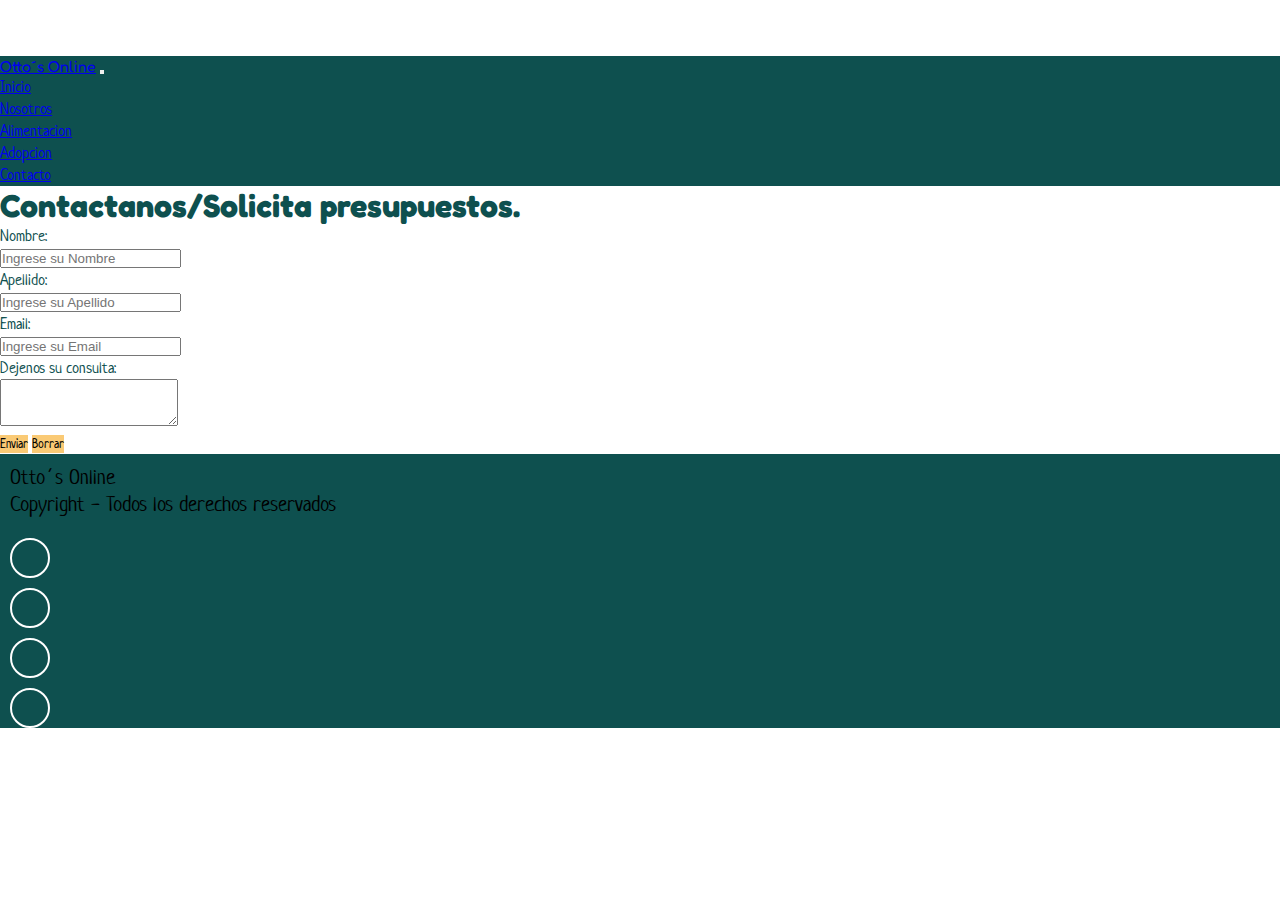
<file: pages/contacto.html>
<!DOCTYPE html>
<html lang="es">

<head>
  <meta charset="UTF-8">
  <meta http-equiv="X-UA-Compatible" content="IE=edge">
  <meta name="viewport" content="width=device-width, initial-scale=1.0">
  <meta name="description" content="Contacta con nosotros">
  <meta name="keywords"
    content="Contacto con la empresa completando el formulario ,alimento balanceado, cuchas para perros, juguetes para perros, correas, pretales, jaula">
  <link rel="shortcut icon" href="../images/Logo-Otto`s.gif" type="image/x-icon">
  <link rel="stylesheet" href="https://cdnjs.cloudflare.com/ajax/libs/font-awesome/6.2.1/css/all.min.css"
    integrity="sha512-MV7K8+y+gLIBoVD59lQIYicR65iaqukzvf/nwasF0nqhPay5w/9lJmVM2hMDcnK1OnMGCdVK+iQrJ7lzPJQd1w=="
    crossorigin="anonymous" referrerpolicy="no-referrer" />
  <link href="https://cdn.jsdelivr.net/npm/bootstrap@5.2.3/dist/css/bootstrap.min.css" rel="stylesheet"
    integrity="sha384-rbsA2VBKQhggwzxH7pPCaAqO46MgnOM80zW1RWuH61DGLwZJEdK2Kadq2F9CUG65" crossorigin="anonymous">
  <link rel="stylesheet" href="../css/estilo.css">
  <title>Otto´s Online - Contacto</title>
</head>

<body class="bodyForm">
  <!--Navbar-->
  <header>
    <nav class="navbar navbar-dark navbar-expand-lg fixed-top">
      <div class="container">
        <a class="navbar-brand" href="../index.html"><span class="text-warning">Otto´s</span> Online</a>
        <button class="navbar-toggler" type="button" data-bs-toggle="collapse" data-bs-target="#navbarSupportedContent"
          aria-controls="navbarSupportedContent" aria-expanded="false" aria-label="Toggle navigation">
          <span class="navbar-toggler-icon"></span>
        </button>
        <div class="collapse navbar-collapse" id="navbarSupportedContent">
          <ul class="navbar-nav ms-auto mb-2 mb-lg-0">
            <li class="nav-item">
              <a class="nav-link" href="../index.html">Inicio</a>
            </li>
            <li class="nav-item">
              <a class="nav-link" href="../pages/nosotros.html">Nosotros</a>
            </li>
            <li class="nav-item">
              <a class="nav-link" href="../pages/alimentacion.html">Alimentacion</a>
            </li>
            <li class="nav-item">
              <a class="nav-link" href="../pages/adopcion.html">Adopcion</a>
            </li>
            <li class="nav-item">
              <a class="nav-link active" aria-current="page" href="../pages/contacto.html">Contacto</a>
            </li>
        </div>
      </div>
    </nav>
  </header>
  <!--Formulario de contacto-->
  <main>
    <section class="container">
      <div class="row my-5">
        <div class="col-sm-12 col-md-12 col-lg-12">
          <h1 class="titulos text-center pt-3">Contactanos/Solicita presupuestos.</h1>
          <form action="" method="post" class="formu">
            <div class="mb-3">
              <label for="nombre" class="form-label">
                <p>Nombre:</p>
              </label>
              <input type="text" class="form-control" id="nombre" placeholder="Ingrese su Nombre" required>
            </div>
            <div class="mb-3">
              <label for="apellido" class="form-label">
                <p>Apellido:</p>
              </label>
              <input type="text" class="form-control" id="apellido" placeholder="Ingrese su Apellido" required>
            </div>
            <div class="mb-3">
              <label for="email" class="form-label">
                <p>Email:</p>
              </label>
              <input type="email" class="form-control" id="email" placeholder="Ingrese su Email" required>
            </div>
            <div class="mb-3">
              <label for="exampleFormControlTextarea1" class="form-label">
                <p>Dejenos su consulta:</p>
              </label>
              <textarea class="form-control" id="exampleFormControlTextarea1" rows="3"></textarea>
            </div>
            <button type="submit" class="btn">Enviar</button>
            <button type="reset" class="btn">Borrar</button>
          </form>
        </div>
      </div>
    </section>
  </main>
  <!--Footer-->
  <footer class="pie d-flex flex-column align-items-center justify-content-center text-white mt-3">
    <p class="pie-texto text-center"> Otto´s Online <br> <i class="fa-regular fa-copyright"></i> Copyright - Todos los
      derechos reservados</p>
    <div class=" iconos-redes d-flex flex-wrap align-items-center justify-content-center">
      <a href="#" target="_blank" rel="noopener noreferrer">
        <i class="fa-brands fa-instagram"></i>
      </a>
      <a href="#">
        <i class="fa-brands fa-square-facebook"></i>
      </a>
      <a href="#">
        <i class="fa-brands fa-twitter"></i>
      </a>
      <a href="#">
        <i class="fa-brands fa-tiktok"></i>
      </a>

    </div>

  </footer>


  <script src="https://cdn.jsdelivr.net/npm/bootstrap@5.2.3/dist/js/bootstrap.bundle.min.js"
    integrity="sha384-kenU1KFdBIe4zVF0s0G1M5b4hcpxyD9F7jL+jjXkk+Q2h455rYXK/7HAuoJl+0I4"
    crossorigin="anonymous"></script>
</body>

</html>
</file>
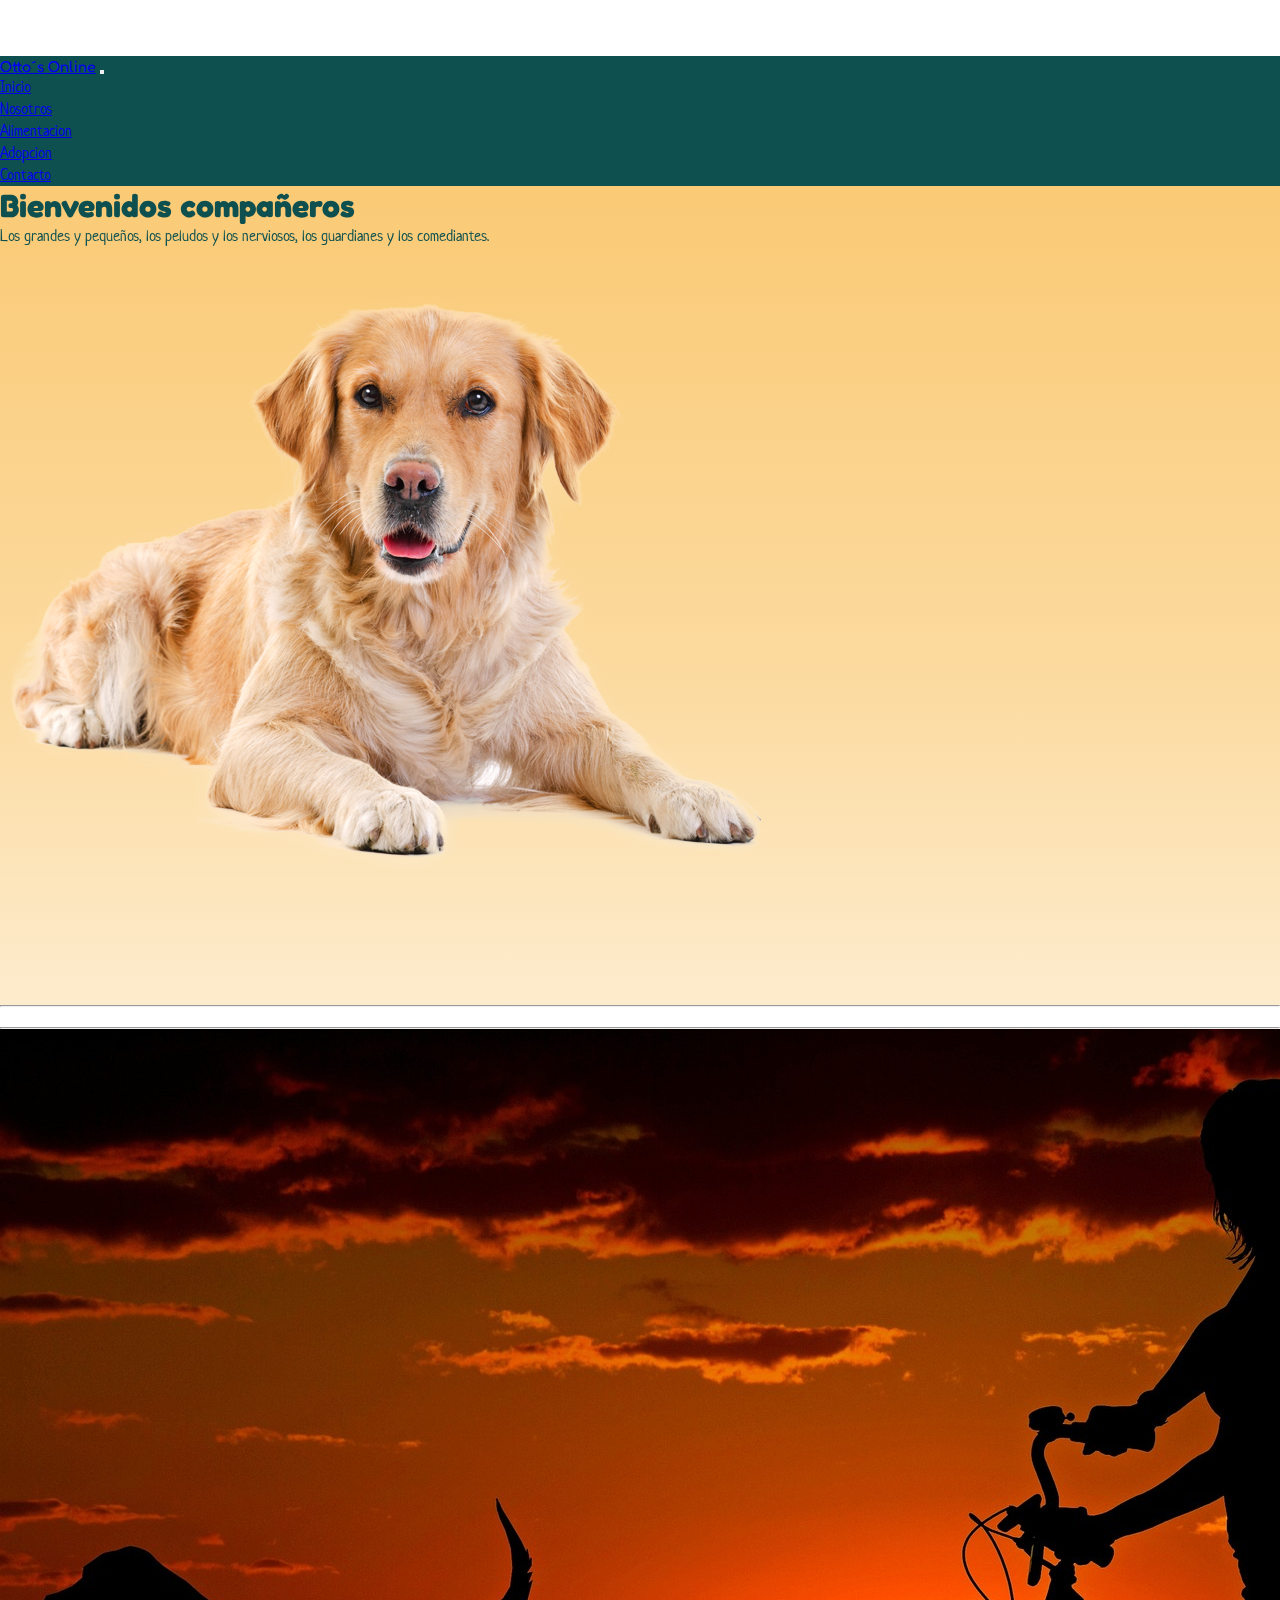
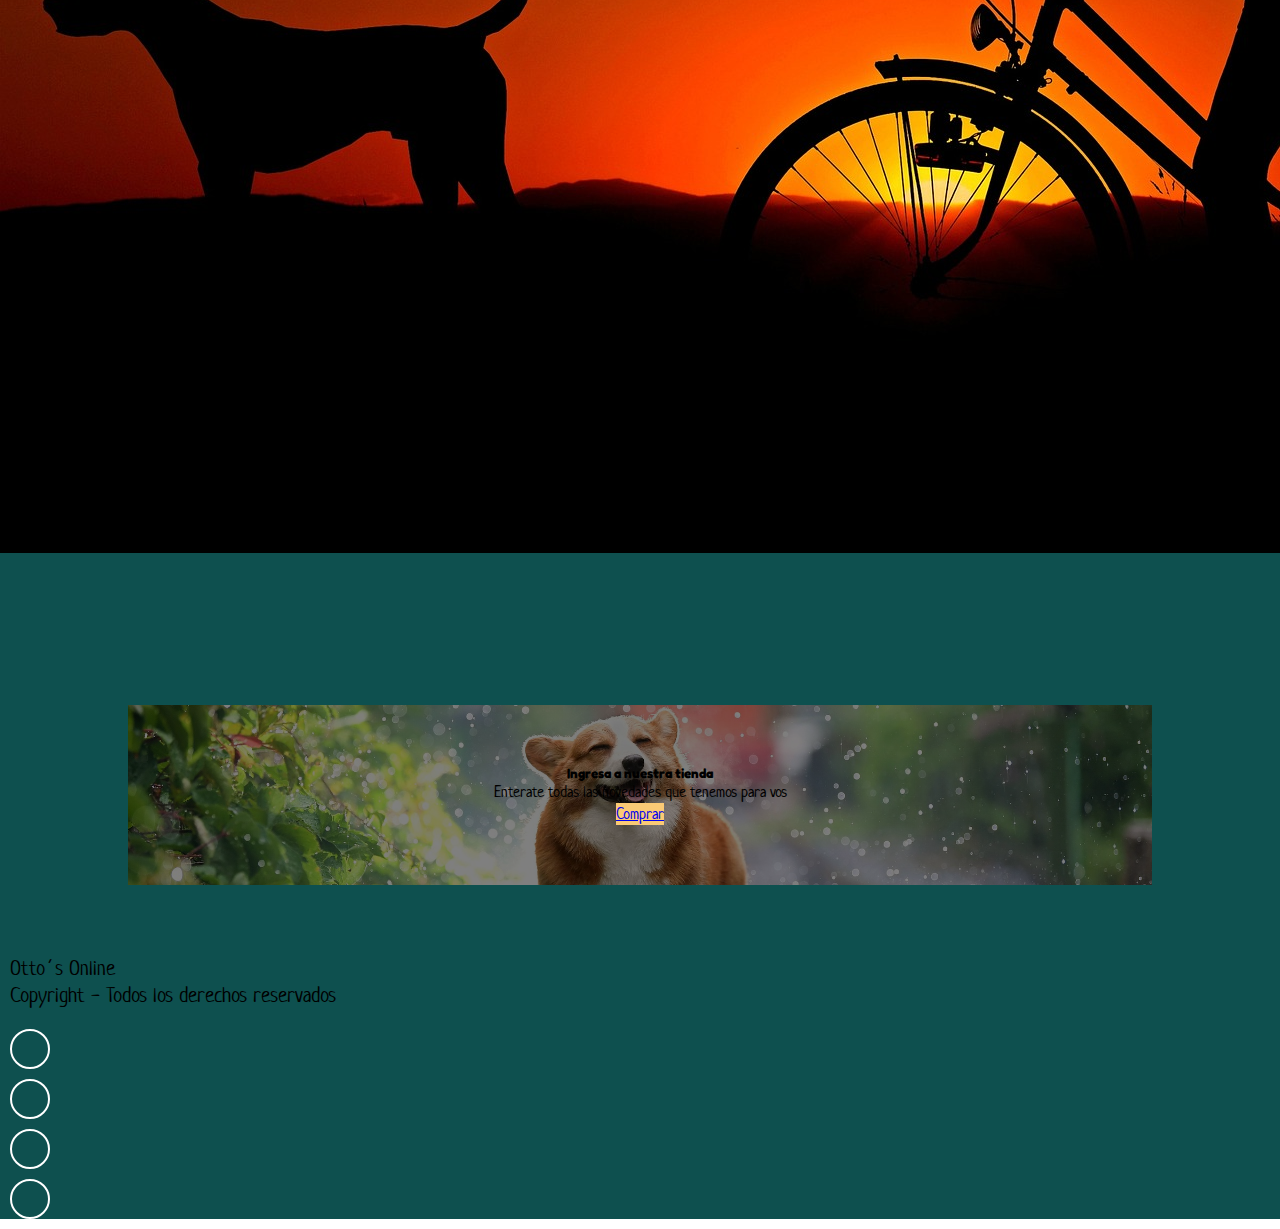
<file: pages/nosotros.html>
<!DOCTYPE html>
<html lang="es">

<head>
  <meta charset="UTF-8">
  <meta http-equiv="X-UA-Compatible" content="IE=edge">
  <meta name="viewport" content="width=device-width, initial-scale=1.0">
  <meta name="description" content="Conoce nuestro proposito">
  <meta name="keywords"
    content="Informacion sobre nuestra mision, alimento balanceado, cuchas para perros, juguetes para perros, correas, pretales, jaula">
  <link rel="shortcut icon" href="../images/Logo-Otto`s.gif" type="image/x-icon">
  <link rel="stylesheet" href="https://cdnjs.cloudflare.com/ajax/libs/font-awesome/6.2.1/css/all.min.css"
    integrity="sha512-MV7K8+y+gLIBoVD59lQIYicR65iaqukzvf/nwasF0nqhPay5w/9lJmVM2hMDcnK1OnMGCdVK+iQrJ7lzPJQd1w=="
    crossorigin="anonymous" referrerpolicy="no-referrer" />
  <link href="https://unpkg.com/aos@2.3.1/dist/aos.css" rel="stylesheet">
  <link href="https://cdn.jsdelivr.net/npm/bootstrap@5.2.3/dist/css/bootstrap.min.css" rel="stylesheet"
    integrity="sha384-rbsA2VBKQhggwzxH7pPCaAqO46MgnOM80zW1RWuH61DGLwZJEdK2Kadq2F9CUG65" crossorigin="anonymous">
  <link rel="stylesheet" href="../css/estilo.css">
  <title>Otto´s Online - Nosotros</title>
</head>

<body>
  <!--Navbar-->
  <header>
    <nav class="navbar navbar-dark navbar-expand-lg fixed-top">
      <div class="container">
        <a class="navbar-brand" href="../index.html"><span class="text-warning">Otto´s</span> Online</a>
        <button class="navbar-toggler" type="button" data-bs-toggle="collapse" data-bs-target="#navbarSupportedContent"
          aria-controls="navbarSupportedContent" aria-expanded="false" aria-label="Toggle navigation">
          <span class="navbar-toggler-icon"></span>
        </button>
        <div class="collapse navbar-collapse" id="navbarSupportedContent">
          <ul class="navbar-nav ms-auto mb-2 mb-lg-0">
            <li class="nav-item">
              <a class="nav-link" href="../index.html">Inicio</a>
            </li>
            <li class="nav-item">
              <a class="nav-link active" aria-current="page" href="../pages/nosotros.html">Nosotros</a>
            </li>
            <li class="nav-item">
              <a class="nav-link" href="../pages/alimentacion.html">Alimentacion</a>
            </li>
            <li class="nav-item">
              <a class="nav-link" href="../pages/adopcion.html">Adopcion</a>
            </li>
            <li class="nav-item">
              <a class="nav-link" href="../pages/contacto.html">Contacto</a>
            </li>
        </div>
      </div>
    </nav>
  </header>

  <!--Seccion Bienvenidos/Nosotros-->

  <main>
    <section class="secondaryHero container-fluid">
      <div class="row secondaryHero__contenedor d-flex justify-content-center align-items-center">
        <div
          class="secondaryHero__text col-12 col-lg-6 col-md-12 d-flex flex-column align-items-center justify-content-center text-center"
          data-aos="zoom-in-right">
          <h1>Bienvenidos compañeros</h1>
          <p>Los grandes y pequeños, los peludos y los nerviosos, los guardianes y los comediantes.</p>
        </div>
        <div class="secondaryHero__img col-12 col-lg-6 col-md-12  align-items-center justify-content-center"
          data-aos="zoom-in-left">
          <img class="img-fluid" src="../images/fondo.png" alt="compañeros">
        </div>
      </div>
    </section>
  </main>

  <!--Divisor Quienes Somos-->

  <section class="container-fluid mt-3">
    <div class="titulos">
      <hr class="featurette-divider">
      <h4 class="text-center" data-aos="fade-up">Nuestra tarea es intentar devolver todo el cariño y compañerismo que
        nos brindan</h4>
      <hr class="featurette-divider">
      <div class="nosotros row mt-2 align-items-center text-white p-3">
        <div class="col-md-6">
          <img class="mw-100 rounded" src="../images/car1.jpg" alt="compañero">
        </div>
        <div class="col-md-6">
          <p class="text-center p-3">Somos una empresa familiar que ha decidido emprender en el mundo de las mascotas,
            mas especifico en el de los perros. <br> Tenemos un fuerte afecto con estos seres, los cuales nos acompañan
            a lo largo del camino y nuestra forma de poder devolver lo que nos brindan, fue empezar este emprendimiento,
            el cual sabemos que sobran pero nunca es suficiente. <br> Aqui podras encontrar todos esos articulos que
            nuestros perros se merecen. Desde juguetes y comida, hasta muchos consejos para el cuidado. </p>
        </div>
      </div>
    </div>
  </section>

  <!--Tienda-->
  <section class="container d-flex justify-content-center mt-3">
    <div class="tienda container rounded">
      <div class="tienda__contenido rounded">
        <div class="tienda__textos text-light">
          <h5>Ingresa a nuestra tienda</h5>
          <p>Enterate todas las novedades que tenemos para vos</p>
          <a href="https://listado.mercadolibre.com.ar/animales-mascotas/perros/tienda-de-perros_NoIndex_True#applied_filter_id%3Dcategory%26applied_filter_name%3DCategor%C3%ADas%26applied_filter_order%3D4%26applied_value_id%3DMLA1072%26applied_value_name%3DPerros%26applied_value_order%3D18%26applied_value_results%3D182%26is_custom%3Dfalse"
            class="btn btn-warning" target="_blank">Comprar</a>
        </div>
      </div>
    </div>
  </section>

  <!--Footer-->

  <footer class="pie d-flex flex-column align-items-center justify-content-center text-white mt-3">
    <p class="pie-texto text-center"> Otto´s Online <br> <i class="fa-regular fa-copyright"></i> Copyright - Todos los
      derechos reservados</p>
    <div class=" iconos-redes d-flex flex-wrap align-items-center justify-content-center">
      <a href="#" target="_blank" rel="noopener noreferrer">
        <i class="fa-brands fa-instagram"></i>
      </a>
      <a href="#">
        <i class="fa-brands fa-square-facebook"></i>
      </a>
      <a href="#">
        <i class="fa-brands fa-twitter"></i>
      </a>
      <a href="#">
        <i class="fa-brands fa-tiktok"></i>
      </a>
    </div>
  </footer>



  <script src="https://cdn.jsdelivr.net/npm/bootstrap@5.2.3/dist/js/bootstrap.bundle.min.js"
    integrity="sha384-kenU1KFdBIe4zVF0s0G1M5b4hcpxyD9F7jL+jjXkk+Q2h455rYXK/7HAuoJl+0I4"
    crossorigin="anonymous"></script>
  <script src="https://unpkg.com/aos@2.3.1/dist/aos.js"></script>
  <script>
    AOS.init({
      easing: 'ease-out-back',
      duration: 3000
    });
  </script>
</body>

</html>
</file>
<file: css/estilo.css>
@import url("https://fonts.googleapis.com/css2?family=Fredoka+One&display=swap");
@import url("https://fonts.googleapis.com/css2?family=Neucha&display=swap");
* {
  padding: 0;
  margin: 0;
  box-sizing: border-box;
}

body {
  margin-top: 56px;
}

.navbar {
  background-color: rgb(14, 80, 79);
}

.navbar-brand {
  font-family: "Fredoka One", sans-serif;
}

h1, h2, h3, h4, h5, h6 {
  font-family: "Fredoka One", sans-serif;
}

p {
  font-family: "Neucha", sans-serif;
}

.btn {
  font-family: "Neucha", sans-serif;
  background-color: rgb(250, 202, 117);
  border: none;
}

li a {
  font-family: "Neucha", sans-serif;
}

.btn:hover {
  background-color: black;
  color: white;
  border: none;
  transition: 0.5s;
}

.titulos {
  color: rgb(14, 80, 79);
}

.lista li {
  font-family: "Neucha", sans-serif;
}

.hero {
  background-image: url(../images/sunset-4603355_1920.jpg);
  height: 91vh;
  background-position: center;
  background-size: cover;
}
.hero .hero__textos {
  display: flex;
  align-items: center;
  justify-content: center;
  flex-direction: column;
  text-align: center;
  background: linear-gradient(rgba(0, 0, 0, 0.5), rgba(0, 0, 0, 0.5));
  height: 100%;
}

.tienda {
  height: 300px;
  display: flex;
  align-items: center;
  justify-content: center;
  background-color: rgb(14, 80, 79);
}
.tienda .tienda__contenido {
  width: 80%;
  height: 60%;
  background-image: url(../images/tienda.jpg);
  background-position: center;
  background-size: cover;
  overflow: hidden;
}
.tienda .tienda__textos {
  background: linear-gradient(rgba(0, 0, 0, 0.5), rgba(0, 0, 0, 0.5));
  height: 100%;
  display: flex;
  flex-direction: column;
  align-items: center;
  justify-content: center;
  text-align: center;
}

.secondaryHero {
  height: 91vh;
  background: rgb(250, 202, 117);
  background: linear-gradient(180deg, rgb(250, 202, 117) 0%, rgba(250, 202, 117, 0.6867121849) 61%, rgba(250, 202, 117, 0.3617822129) 100%);
}

.secondaryHero__contenedor {
  height: 100%;
}

.secondaryHero__text {
  color: rgb(14, 80, 79);
}

.nosotros {
  background-color: rgb(14, 80, 79);
}

footer {
  min-height: 100px;
}

.pie {
  background-color: rgb(14, 80, 79);
}
.pie .pie-texto {
  font-size: 1.3rem;
  padding: 10px;
  margin-bottom: 5px;
}
.pie .iconos-redes a {
  width: 40px;
  height: 40px;
  display: flex;
  align-items: center;
  justify-content: center;
  padding: 2px;
  margin: 10px;
  border: 2px solid white;
  border-radius: 50%;
  transition: 0.2s ease-in;
  text-decoration: none;
}
.pie .iconos-redes a:hover {
  background-color: white;
  border: 2px solid white;
}
.pie .iconos-redes i {
  color: white;
  font-size: 1.5rem;
  transition: all 0.2s ease-in;
}
.pie .iconos-redes i:hover {
  color: black;
}

.d-item {
  height: 450px;
}
.d-item .d-img {
  height: 100%;
  background-position: center;
  -o-object-fit: cover;
     object-fit: cover;
}

.articulos {
  background-color: rgb(14, 80, 79);
  color: white;
}

.secondaryHero2 {
  height: 91vh;
  background: rgb(250, 202, 117);
  background: linear-gradient(180deg, rgb(250, 202, 117) 0%, rgba(250, 202, 117, 0.6867121849) 61%, rgba(250, 202, 117, 0.3617822129) 100%);
}

.perroArticulo {
  width: 90%;
  height: 50%;
  -o-object-fit: cover;
     object-fit: cover;
  background-position: center center;
}

.contenedor-video {
  background-color: rgb(14, 80, 79);
}
.contenedor-video iframe {
  max-width: 100%;
}

.formu {
  font-family: "Neucha", sans-serif;
  color: rgb(14, 80, 79);
}

@media screen and (max-width: 1200px) {
  .secondaryHero2 {
    height: 70vh;
  }
}
@media screen and (max-width: 992px) {
  .secondaryHero2 {
    height: 50vh;
  }
}
@media screen and (max-width: 576px) {
  .secondaryHero2 {
    height: 35vh;
  }
}
@media screen and (max-width: 768px) {
  .filtros {
    display: none;
  }
}/*# sourceMappingURL=estilo.css.map */
</file>
